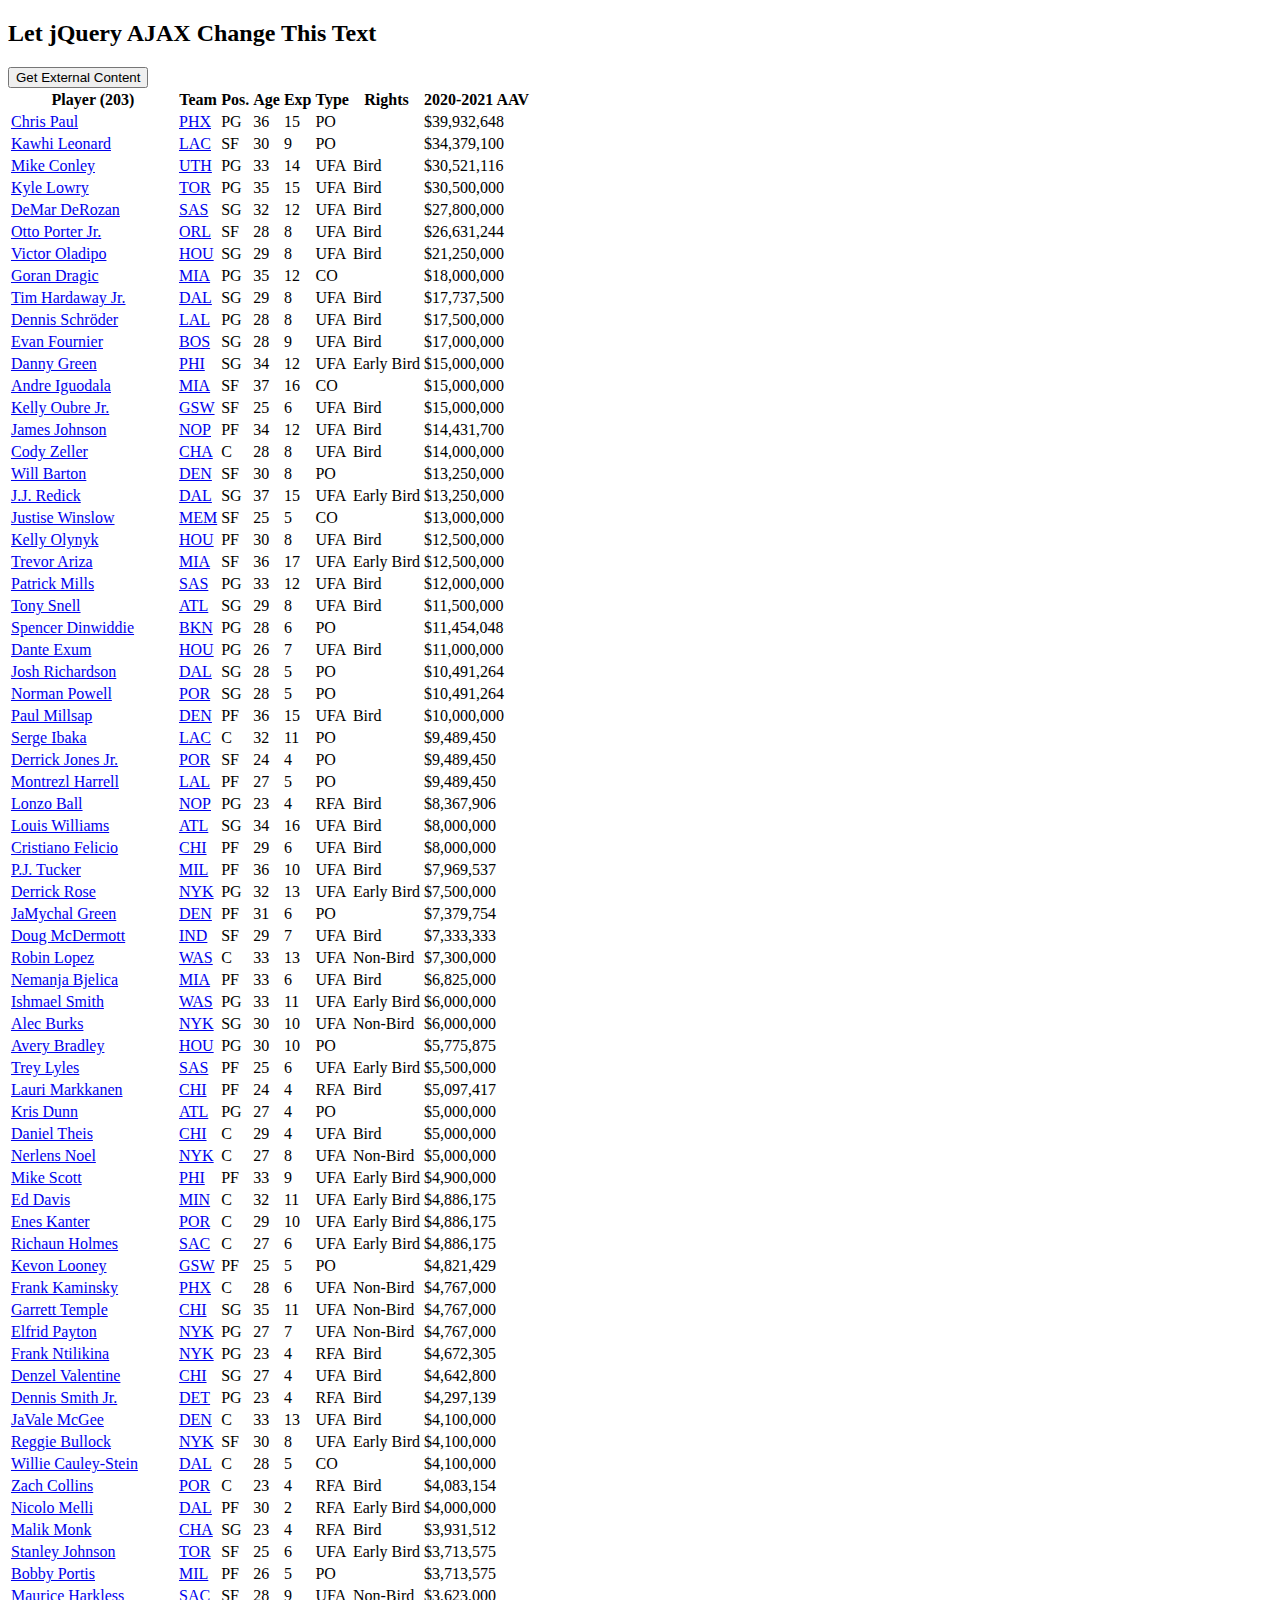
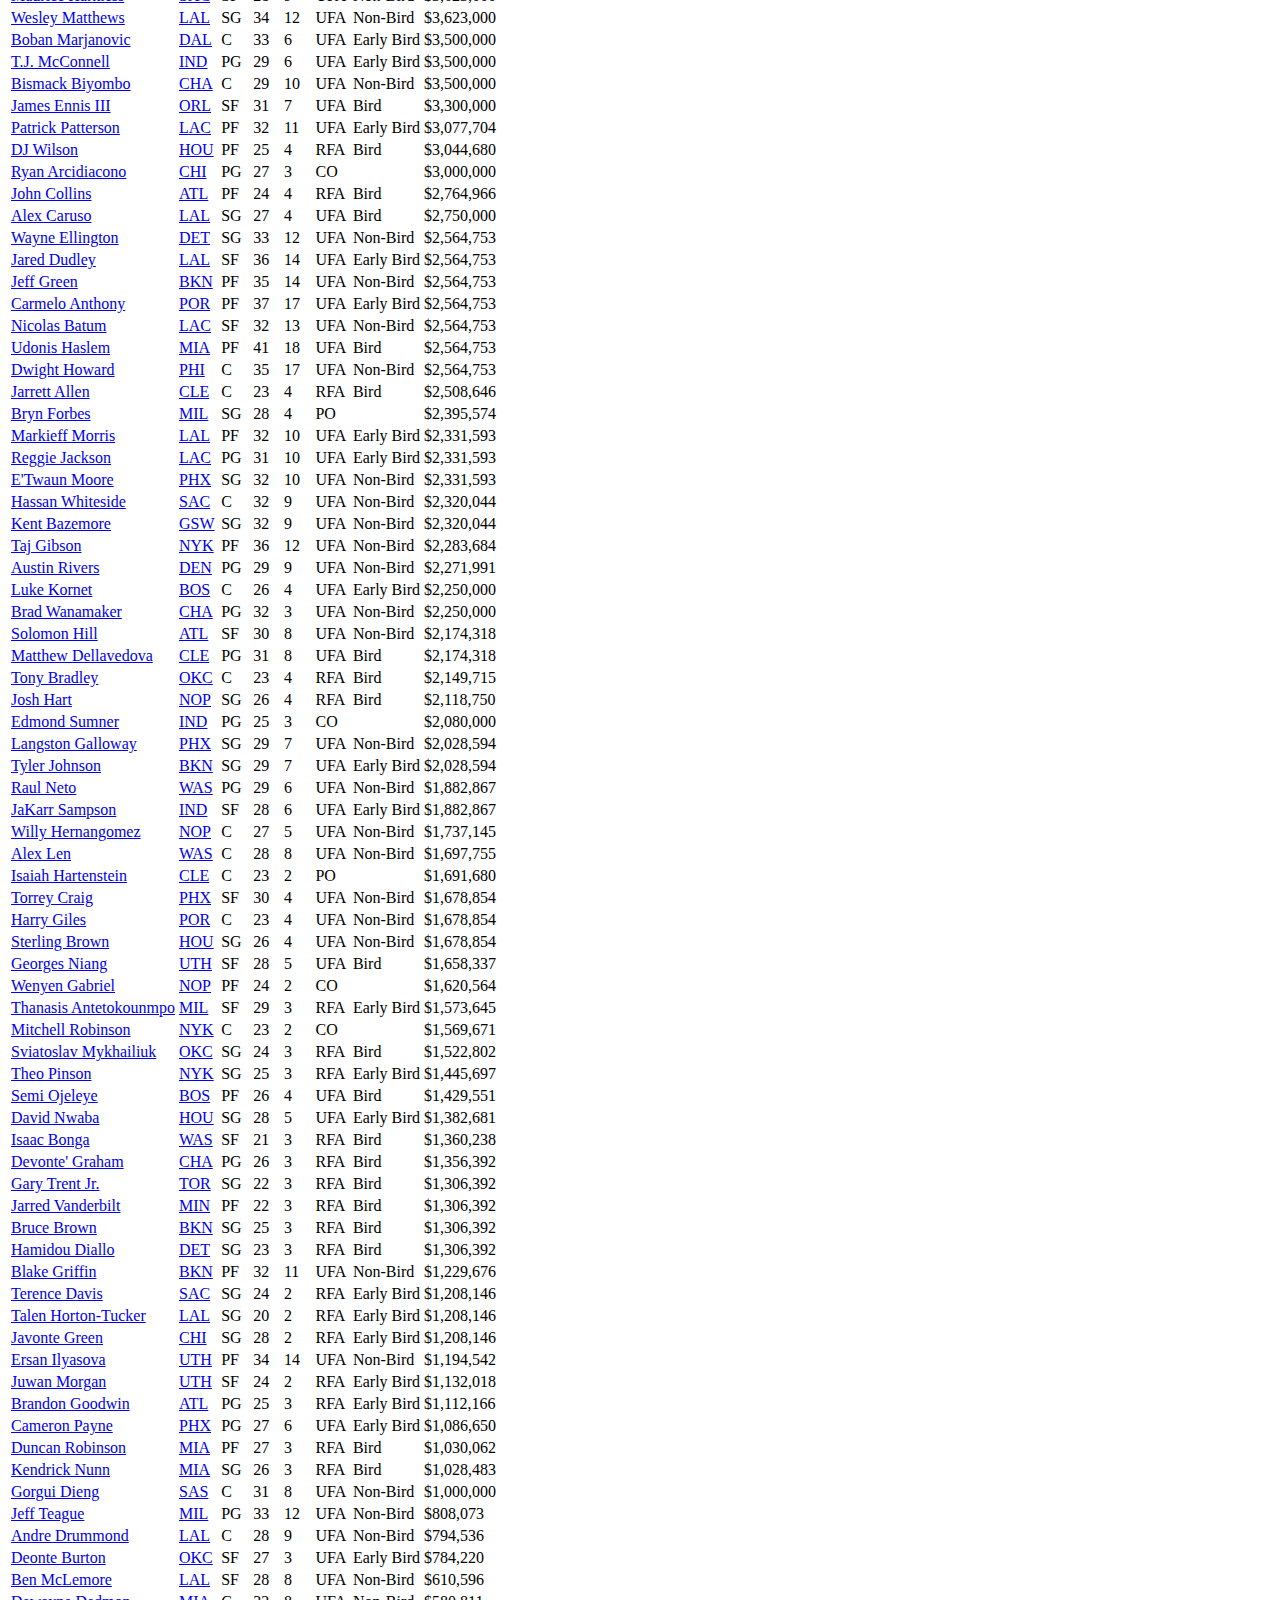
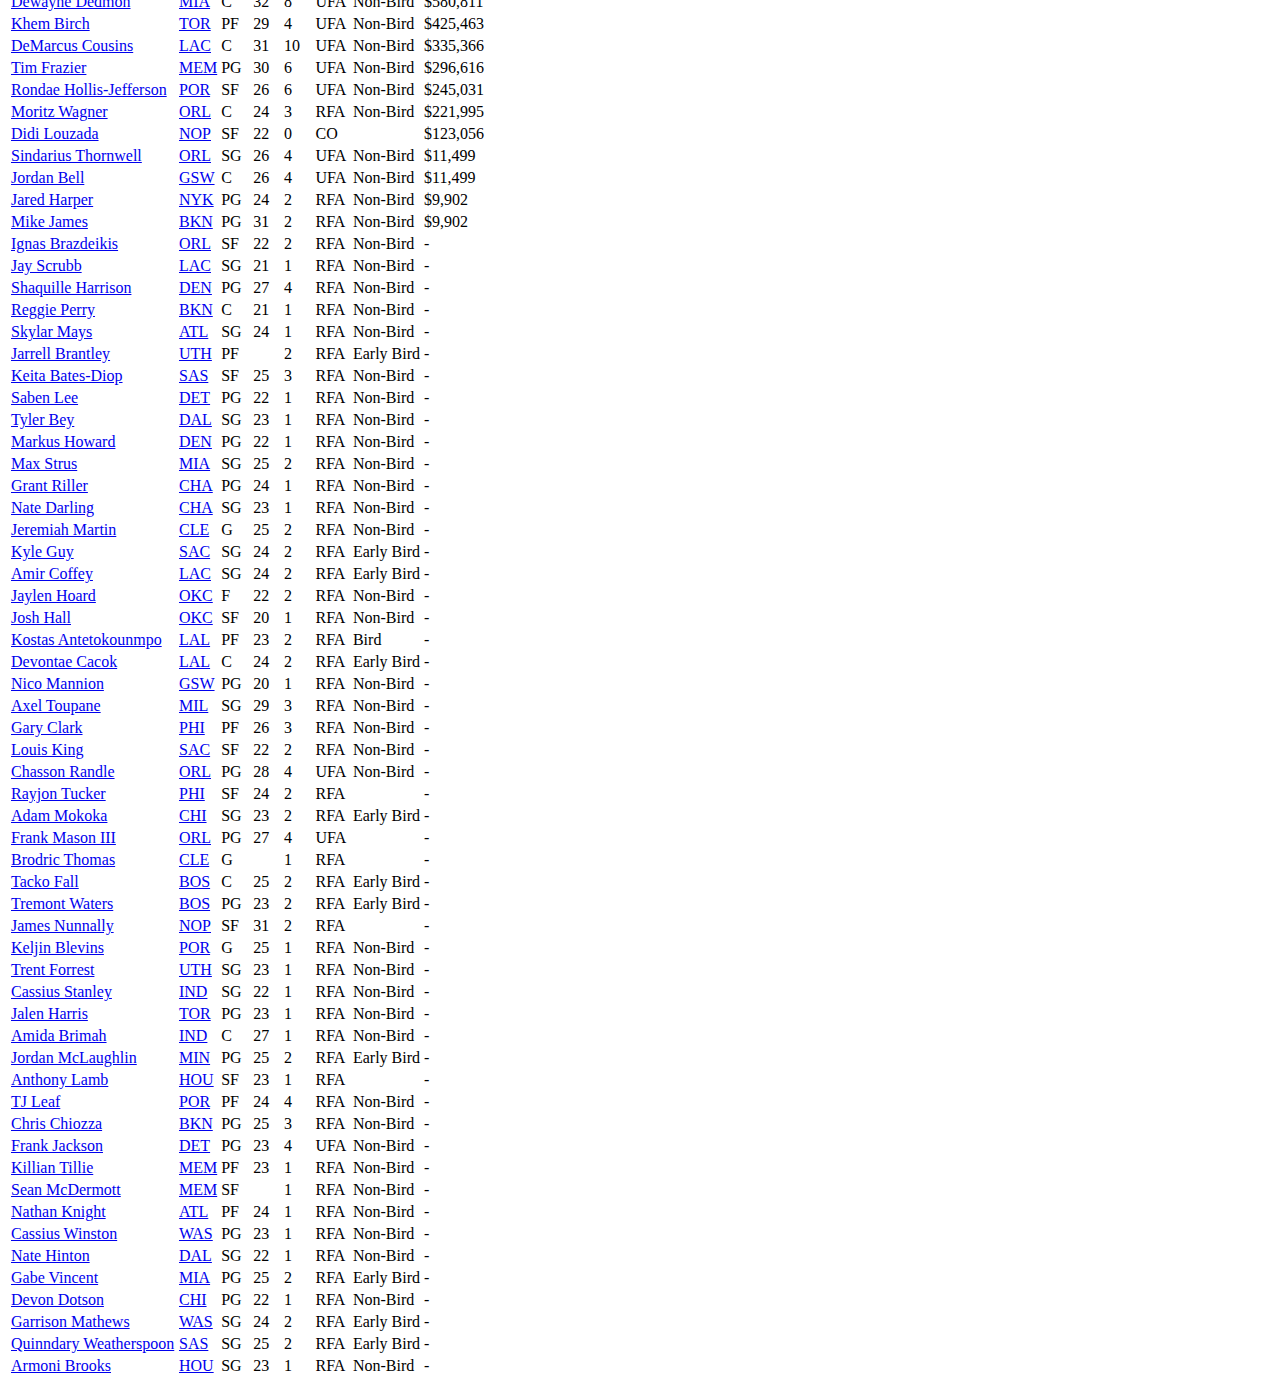
<file: getFa.html>
<!DOCTYPE html>
<html>
<head>
  <script src="https://ajax.googleapis.com/ajax/libs/jquery/3.5.1/jquery.min.js"></script>
  <script>
  $(document).ready(function(){
    var namesArr = [];
    var posArr = [];
    var teamArr =[];
    var ageArr = [];
    var heightArr = [];
    var typeArr = [];
    $("button").click(function(){
      console.log("test");
      $("tr a:nth-child(2)").each(function() {
        // console.log($( this ).text() );
        namesArr.push($( this ).text());
      });
      $("tr td:nth-child(3)").each(function() {
        posArr.push($( this ).text());
      });
      $("tr td:nth-child(2)").each(function() {
        teamArr.push($( this ).text());
      });
      $("tr td:nth-child(4)").each(function() {
        ageArr.push($( this ).text());
      });
      $("tr td:nth-child(6)").each(function() {

        typeArr.push($( this ).text());
      });
      $("tr td:nth-child(8)").each(function() {
        heightArr.push($( this ).text());
      });
      var playerObjects = [];
      for (let i = 0; i < namesArr.length; i++) {
        playerObjects[i] = {
          firstName: namesArr[i].substr(0,namesArr[i].indexOf(' ')),
          lastName: namesArr[i].substr(namesArr[i].indexOf(' ')+1),
          team: teamArr[i],
          pos: posArr[i],
          age: ageArr[i],
          type: typeArr[i],
          cYears: 0,
          cTotal: 0,
          img: "",
          ws: 0,
          interest: 100
        };
      }
      for (let i = 0; i < playerObjects.length; i++) {
        var label = playerObjects[i].firstName.replace(/\s+/g, '') + playerObjects[i].lastName.replace(/\s+/g, '');
        console.log("var " + label.replace(/[^A-Z0-9]/ig, "") + " = {\n" + "firstName: '" + playerObjects[i].firstName + "',\nlastName: '" + playerObjects[i].lastName + "',\nteam: '" + playerObjects[i].team + "',\npos: '" + playerObjects[i].pos + "',\nage: '" + playerObjects[i].age + "',\ntype: '" + playerObjects[i].type + "',\ncYears: 0,\ncTotal: 0,\nimg: '',\nws: 0,\ninterest: 100\n};");
      }
      var str = 'var broadFA = [ ';
      for (let i=0; i < playerObjects.length; i++) {
        var label =  playerObjects[i].firstName.replace(/\s+/g, '') + playerObjects[i].lastName.replace(/\s+/g, '');
        str += label.replace(/[^A-Z0-9]/ig, "") + ", ";
      }
      str += ']';
      console.log(str);
      // console.log(playerObjects);
    });
  });
</script>
</head>
<body>

  <div id="div1"><h2>Let jQuery AJAX Change This Text</h2></div>

  <button>Get External Content</button>

  <table class="datatable rtable tablesorter tablesorter-default tablesorter766b1a8df04bd" role="grid">
  								<thead>
  									<tr role="row" class="tablesorter-headerRow">
  										<th class="player tablesorter-header tablesorter-headerUnSorted" data-column="0" tabindex="0" scope="col" role="columnheader" aria-disabled="false" unselectable="on" aria-sort="none" aria-label="Player (203): No sort applied, activate to apply a descending sort" style="user-select: none;"><div class="tablesorter-header-inner">Player (203)</div></th>
  										<th class="center med tablesorter-header tablesorter-headerUnSorted" data-column="1" tabindex="0" scope="col" role="columnheader" aria-disabled="false" unselectable="on" aria-sort="none" aria-label="Team: No sort applied, activate to apply a descending sort" style="user-select: none;"><div class="tablesorter-header-inner">Team</div></th>										<th class="center small tablesorter-header tablesorter-headerUnSorted" data-column="2" tabindex="0" scope="col" role="columnheader" aria-disabled="false" unselectable="on" aria-sort="none" aria-label="Pos.: No sort applied, activate to apply a descending sort" style="user-select: none;"><div class="tablesorter-header-inner">Pos.</div></th>
  										<th class="center small xs-hide tablesorter-header tablesorter-headerUnSorted" data-column="3" tabindex="0" scope="col" role="columnheader" aria-disabled="false" unselectable="on" aria-sort="none" aria-label="Age: No sort applied, activate to apply a descending sort" style="user-select: none;"><div class="tablesorter-header-inner">Age</div></th>
  										<th class="center small xs-hide tablesorter-header tablesorter-headerUnSorted" data-column="4" tabindex="0" scope="col" role="columnheader" aria-disabled="false" unselectable="on" aria-sort="none" aria-label="Exp: No sort applied, activate to apply a descending sort" style="user-select: none;"><div class="tablesorter-header-inner">Exp</div></th>
  										<th class="center med tablesorter-header tablesorter-headerUnSorted" data-column="5" tabindex="0" scope="col" role="columnheader" aria-disabled="false" unselectable="on" aria-sort="none" aria-label="Type: No sort applied, activate to apply a descending sort" style="user-select: none;"><div class="tablesorter-header-inner">Type</div></th>
  										 <th class="center tablesorter-header tablesorter-headerUnSorted" data-column="6" tabindex="0" scope="col" role="columnheader" aria-disabled="false" unselectable="on" aria-sort="none" aria-label="Rights: No sort applied, activate to apply a descending sort" style="user-select: none;"><div class="tablesorter-header-inner">Rights</div></th>

  																														                                        																				<th class="center tablesorter-header tablesorter-headerUnSorted" data-column="7" tabindex="0" scope="col" role="columnheader" aria-disabled="false" unselectable="on" aria-sort="none" aria-label="2020-2021 AAV: No sort applied, activate to apply a descending sort" style="user-select: none;"><div class="tablesorter-header-inner">2020-2021 AAV</div></th>
  									</tr>
  								</thead>
  								<tbody aria-live="polite" aria-relevant="all">
  																		<tr role="row">
  										<td class=" player option-player"><span style="display:none">Paul</span>    <a href="https://www.spotrac.com/redirect/player/2609/">Chris Paul</a></td>
  										<td class="center option-player"><a href="https://www.spotrac.com/redirect/team/115/cap/">PHX</a></td>																				<td class=" center option-player">PG</td>
  										<td class="center xs-hide option-player">36</td>
  										<td class="center xs-hide option-player">15</td>
  										<td class="center option-player"><span class="info" title="" data-original-title="">PO</span></td>
  										<td class="center option-player"></td>

  																																								                                        																				<td class="center option-player">$39,932,648</td>


  									</tr>
  																		<tr role="row">
  										<td class=" player option-player"><span style="display:none">Leonard</span>    <a href="https://www.spotrac.com/redirect/player/8066/">Kawhi Leonard</a></td>
  										<td class="center option-player"><a href="https://www.spotrac.com/redirect/team/104/cap/">LAC</a></td>																				<td class=" center option-player">SF</td>
  										<td class="center xs-hide option-player">30</td>
  										<td class="center xs-hide option-player">9</td>
  										<td class="center option-player"><span class="info" title="" data-original-title="">PO</span></td>
  										<td class="center option-player"></td>

  																																								                                        																				<td class="center option-player">$34,379,100</td>


  									</tr>
  																		<tr role="row">
  										<td class=" player "><span style="display:none">Conley</span>    <a href="https://www.spotrac.com/redirect/player/2532/">Mike Conley</a></td>
  										<td class="center "><a href="https://www.spotrac.com/redirect/team/121/cap/">UTH</a></td>																				<td class=" center ">PG</td>
  										<td class="center xs-hide ">33</td>
  										<td class="center xs-hide ">14</td>
  										<td class="center "><span class="info" title="" data-original-title="Unrestricted Free Agent">UFA</span></td>
  										<td class="center ">Bird</td>

  																																								                                        																				<td class="center ">$30,521,116</td>


  									</tr>
  																		<tr role="row">
  										<td class=" player "><span style="display:none">Lowry</span>    <a href="https://www.spotrac.com/redirect/player/2536/">Kyle Lowry</a></td>
  										<td class="center "><a href="https://www.spotrac.com/redirect/team/120/cap/">TOR</a></td>																				<td class=" center ">PG</td>
  										<td class="center xs-hide ">35</td>
  										<td class="center xs-hide ">15</td>
  										<td class="center "><span class="info" title="" data-original-title="Unrestricted Free Agent">UFA</span></td>
  										<td class="center ">Bird</td>

  																																								                                        																				<td class="center ">$30,500,000</td>


  									</tr>
  																		<tr role="row">
  										<td class=" player "><span style="display:none">DeRozan</span>    <a href="https://www.spotrac.com/redirect/player/6327/">DeMar DeRozan</a></td>
  										<td class="center "><a href="https://www.spotrac.com/redirect/team/118/cap/">SAS</a></td>																				<td class=" center ">SG</td>
  										<td class="center xs-hide ">32</td>
  										<td class="center xs-hide ">12</td>
  										<td class="center "><span class="info" title="" data-original-title="Unrestricted Free Agent">UFA</span></td>
  										<td class="center ">Bird</td>

  																																								                                        																				<td class="center ">$27,800,000</td>


  									</tr>
  																		<tr role="row">
  										<td class=" player "><span style="display:none">Porter Jr.</span>    <a href="https://www.spotrac.com/redirect/player/13316/">Otto Porter Jr.</a></td>
  										<td class="center "><a href="https://www.spotrac.com/redirect/team/113/cap/">ORL</a></td>																				<td class=" center ">SF</td>
  										<td class="center xs-hide ">28</td>
  										<td class="center xs-hide ">8</td>
  										<td class="center "><span class="info" title="" data-original-title="Unrestricted Free Agent">UFA</span></td>
  										<td class="center ">Bird</td>

  																																								                                        																				<td class="center ">$26,631,244</td>


  									</tr>
  																		<tr role="row">
  										<td class=" player "><span style="display:none">Oladipo</span>    <a href="https://www.spotrac.com/redirect/player/13315/">Victor Oladipo</a></td>
  										<td class="center "><a href="https://www.spotrac.com/redirect/team/102/cap/">HOU</a></td>																				<td class=" center ">SG</td>
  										<td class="center xs-hide ">29</td>
  										<td class="center xs-hide ">8</td>
  										<td class="center "><span class="info" title="" data-original-title="Unrestricted Free Agent">UFA</span></td>
  										<td class="center ">Bird</td>

  																																								                                        																				<td class="center ">$21,250,000</td>


  									</tr>
  																		<tr role="row">
  										<td class=" player option-club"><span style="display:none">Dragic</span>    <a href="https://www.spotrac.com/redirect/player/6146/">Goran Dragic</a></td>
  										<td class="center option-club"><a href="https://www.spotrac.com/redirect/team/107/cap/">MIA</a></td>																				<td class=" center option-club">PG</td>
  										<td class="center xs-hide option-club">35</td>
  										<td class="center xs-hide option-club">12</td>
  										<td class="center option-club"><span class="info" title="" data-original-title="">CO</span></td>
  										<td class="center option-club"></td>

  																																								                                        																				<td class="center option-club">$18,000,000</td>


  									</tr>
  																		<tr role="row">
  										<td class=" player "><span style="display:none">Hardaway Jr.</span>    <a href="https://www.spotrac.com/redirect/player/13337/">Tim Hardaway Jr.</a></td>
  										<td class="center "><a href="https://www.spotrac.com/redirect/team/98/cap/">DAL</a></td>																				<td class=" center ">SG</td>
  										<td class="center xs-hide ">29</td>
  										<td class="center xs-hide ">8</td>
  										<td class="center "><span class="info" title="" data-original-title="Unrestricted Free Agent">UFA</span></td>
  										<td class="center ">Bird</td>

  																																								                                        																				<td class="center ">$17,737,500</td>


  									</tr>
  																		<tr role="row">
  										<td class=" player "><span style="display:none">Schröder</span>    <a href="https://www.spotrac.com/redirect/player/13330/">Dennis Schröder</a></td>
  										<td class="center "><a href="https://www.spotrac.com/redirect/team/105/cap/">LAL</a></td>																				<td class=" center ">PG</td>
  										<td class="center xs-hide ">28</td>
  										<td class="center xs-hide ">8</td>
  										<td class="center "><span class="info" title="" data-original-title="Unrestricted Free Agent">UFA</span></td>
  										<td class="center ">Bird</td>

  																																								                                        																				<td class="center ">$17,500,000</td>


  									</tr>
  																		<tr role="row">
  										<td class=" player "><span style="display:none">Fournier</span>    <a href="https://www.spotrac.com/redirect/player/10845/">Evan Fournier</a></td>
  										<td class="center "><a href="https://www.spotrac.com/redirect/team/95/cap/">BOS</a></td>																				<td class=" center ">SG</td>
  										<td class="center xs-hide ">28</td>
  										<td class="center xs-hide ">9</td>
  										<td class="center "><span class="info" title="" data-original-title="Unrestricted Free Agent">UFA</span></td>
  										<td class="center ">Bird</td>

  																																								                                        																				<td class="center ">$17,000,000</td>


  									</tr>
  																		<tr role="row">
  										<td class=" player "><span style="display:none">Green</span>    <a href="https://www.spotrac.com/redirect/player/6277/">Danny Green</a></td>
  										<td class="center "><a href="https://www.spotrac.com/redirect/team/114/cap/">PHI</a></td>																				<td class=" center ">SG</td>
  										<td class="center xs-hide ">34</td>
  										<td class="center xs-hide ">12</td>
  										<td class="center "><span class="info" title="" data-original-title="Unrestricted Free Agent">UFA</span></td>
  										<td class="center ">Early Bird</td>

  																																								                                        																				<td class="center ">$15,000,000</td>


  									</tr>
  																		<tr role="row">
  										<td class=" player option-club"><span style="display:none">Iguodala</span>    <a href="https://www.spotrac.com/redirect/player/2652/">Andre Iguodala</a></td>
  										<td class="center option-club"><a href="https://www.spotrac.com/redirect/team/107/cap/">MIA</a></td>																				<td class=" center option-club">SF</td>
  										<td class="center xs-hide option-club">37</td>
  										<td class="center xs-hide option-club">16</td>
  										<td class="center option-club"><span class="info" title="" data-original-title="">CO</span></td>
  										<td class="center option-club"></td>

  																																								                                        																				<td class="center option-club">$15,000,000</td>


  									</tr>
  																		<tr role="row">
  										<td class=" player "><span style="display:none">Oubre Jr.</span>    <a href="https://www.spotrac.com/redirect/player/17843/">Kelly Oubre Jr.</a></td>
  										<td class="center "><a href="https://www.spotrac.com/redirect/team/101/cap/">GSW</a></td>																				<td class=" center ">SF</td>
  										<td class="center xs-hide ">25</td>
  										<td class="center xs-hide ">6</td>
  										<td class="center "><span class="info" title="" data-original-title="Unrestricted Free Agent">UFA</span></td>
  										<td class="center ">Bird</td>

  																																								                                        																				<td class="center ">$15,000,000</td>


  									</tr>
  																		<tr role="row">
  										<td class=" player "><span style="display:none">Johnson</span>    <a href="https://www.spotrac.com/redirect/player/6279/">James Johnson</a></td>
  										<td class="center "><a href="https://www.spotrac.com/redirect/team/180/cap/">NOP</a></td>																				<td class=" center ">PF</td>
  										<td class="center xs-hide ">34</td>
  										<td class="center xs-hide ">12</td>
  										<td class="center "><span class="info" title="" data-original-title="Unrestricted Free Agent">UFA</span></td>
  										<td class="center ">Bird</td>

  																																								                                        																				<td class="center ">$14,431,700</td>


  									</tr>
  																		<tr role="row">
  										<td class=" player "><span style="display:none">Zeller</span>    <a href="https://www.spotrac.com/redirect/player/13317/">Cody Zeller</a></td>
  										<td class="center "><a href="https://www.spotrac.com/redirect/team/212/cap/">CHA</a></td>																				<td class=" center ">C</td>
  										<td class="center xs-hide ">28</td>
  										<td class="center xs-hide ">8</td>
  										<td class="center "><span class="info" title="" data-original-title="Unrestricted Free Agent">UFA</span></td>
  										<td class="center ">Bird</td>

  																																								                                        																				<td class="center ">$14,000,000</td>


  									</tr>
  																		<tr role="row">
  										<td class=" player option-player"><span style="display:none">Barton</span>    <a href="https://www.spotrac.com/redirect/player/10865/">Will Barton</a></td>
  										<td class="center option-player"><a href="https://www.spotrac.com/redirect/team/99/cap/">DEN</a></td>																				<td class=" center option-player">SF</td>
  										<td class="center xs-hide option-player">30</td>
  										<td class="center xs-hide option-player">8</td>
  										<td class="center option-player"><span class="info" title="" data-original-title="">PO</span></td>
  										<td class="center option-player"></td>

  																																								                                        																				<td class="center option-player">$13,250,000</td>


  									</tr>
  																		<tr role="row">
  										<td class=" player "><span style="display:none">Redick</span>    <a href="https://www.spotrac.com/redirect/player/2643/">J.J. Redick</a></td>
  										<td class="center "><a href="https://www.spotrac.com/redirect/team/98/cap/">DAL</a></td>																				<td class=" center ">SG</td>
  										<td class="center xs-hide ">37</td>
  										<td class="center xs-hide ">15</td>
  										<td class="center "><span class="info" title="" data-original-title="Unrestricted Free Agent">UFA</span></td>
  										<td class="center ">Early Bird</td>

  																																								                                        																				<td class="center ">$13,250,000</td>


  									</tr>
  																		<tr role="row">
  										<td class=" player option-club"><span style="display:none">Winslow</span>    <a href="https://www.spotrac.com/redirect/player/17838/">Justise Winslow</a></td>
  										<td class="center option-club"><a href="https://www.spotrac.com/redirect/team/106/cap/">MEM</a></td>																				<td class=" center option-club">SF</td>
  										<td class="center xs-hide option-club">25</td>
  										<td class="center xs-hide option-club">5</td>
  										<td class="center option-club"><span class="info" title="" data-original-title="">CO</span></td>
  										<td class="center option-club"></td>

  																																								                                        																				<td class="center option-club">$13,000,000</td>


  									</tr>
  																		<tr role="row">
  										<td class=" player "><span style="display:none">Olynyk</span>    <a href="https://www.spotrac.com/redirect/player/13326/">Kelly Olynyk</a></td>
  										<td class="center "><a href="https://www.spotrac.com/redirect/team/102/cap/">HOU</a></td>																				<td class=" center ">PF</td>
  										<td class="center xs-hide ">30</td>
  										<td class="center xs-hide ">8</td>
  										<td class="center "><span class="info" title="" data-original-title="Unrestricted Free Agent">UFA</span></td>
  										<td class="center ">Bird</td>

  																																								                                        																				<td class="center ">$12,500,000</td>


  									</tr>
  																		<tr role="row">
  										<td class=" player "><span style="display:none">Ariza</span>    <a href="https://www.spotrac.com/redirect/player/2513/">Trevor Ariza</a></td>
  										<td class="center "><a href="https://www.spotrac.com/redirect/team/107/cap/">MIA</a></td>																				<td class=" center ">SF</td>
  										<td class="center xs-hide ">36</td>
  										<td class="center xs-hide ">17</td>
  										<td class="center "><span class="info" title="" data-original-title="Unrestricted Free Agent">UFA</span></td>
  										<td class="center ">Early Bird</td>

  																																								                                        																				<td class="center ">$12,500,000</td>


  									</tr>
  																		<tr role="row">
  										<td class=" player "><span style="display:none">Mills</span>    <a href="https://www.spotrac.com/redirect/player/6322/">Patrick Mills</a></td>
  										<td class="center "><a href="https://www.spotrac.com/redirect/team/118/cap/">SAS</a></td>																				<td class=" center ">PG</td>
  										<td class="center xs-hide ">33</td>
  										<td class="center xs-hide ">12</td>
  										<td class="center "><span class="info" title="" data-original-title="Unrestricted Free Agent">UFA</span></td>
  										<td class="center ">Bird</td>

  																																								                                        																				<td class="center ">$12,000,000</td>


  									</tr>
  																		<tr role="row">
  										<td class=" player "><span style="display:none">Snell</span>    <a href="https://www.spotrac.com/redirect/player/13333/">Tony Snell</a></td>
  										<td class="center "><a href="https://www.spotrac.com/redirect/team/94/cap/">ATL</a></td>																				<td class=" center ">SG</td>
  										<td class="center xs-hide ">29</td>
  										<td class="center xs-hide ">8</td>
  										<td class="center "><span class="info" title="" data-original-title="Unrestricted Free Agent">UFA</span></td>
  										<td class="center ">Bird</td>

  																																								                                        																				<td class="center ">$11,500,000</td>


  									</tr>
  																		<tr role="row">
  										<td class=" player option-player"><span style="display:none">Dinwiddie</span>    <a href="https://www.spotrac.com/redirect/player/15390/">Spencer Dinwiddie</a></td>
  										<td class="center option-player"><a href="https://www.spotrac.com/redirect/team/158/cap/">BKN</a></td>																				<td class=" center option-player">PG</td>
  										<td class="center xs-hide option-player">28</td>
  										<td class="center xs-hide option-player">6</td>
  										<td class="center option-player"><span class="info" title="" data-original-title="">PO</span></td>
  										<td class="center option-player"></td>

  																																								                                        																				<td class="center option-player">$11,454,048</td>


  									</tr>
  																		<tr role="row">
  										<td class=" player "><span style="display:none">Exum</span>    <a href="https://www.spotrac.com/redirect/player/15357/">Dante Exum</a></td>
  										<td class="center "><a href="https://www.spotrac.com/redirect/team/102/cap/">HOU</a></td>																				<td class=" center ">PG</td>
  										<td class="center xs-hide ">26</td>
  										<td class="center xs-hide ">7</td>
  										<td class="center "><span class="info" title="" data-original-title="Unrestricted Free Agent">UFA</span></td>
  										<td class="center ">Bird</td>

  																																								                                        																				<td class="center ">$11,000,000</td>


  									</tr>
  																		<tr role="row">
  										<td class=" player option-player"><span style="display:none">Richardson</span>    <a href="https://www.spotrac.com/redirect/player/17868/">Josh Richardson</a></td>
  										<td class="center option-player"><a href="https://www.spotrac.com/redirect/team/98/cap/">DAL</a></td>																				<td class=" center option-player">SG</td>
  										<td class="center xs-hide option-player">28</td>
  										<td class="center xs-hide option-player">5</td>
  										<td class="center option-player"><span class="info" title="" data-original-title="">PO</span></td>
  										<td class="center option-player"></td>

  																																								                                        																				<td class="center option-player">$10,491,264</td>


  									</tr>
  																		<tr role="row">
  										<td class=" player option-player"><span style="display:none">Powell</span>    <a href="https://www.spotrac.com/redirect/player/17874/">Norman Powell</a></td>
  										<td class="center option-player"><a href="https://www.spotrac.com/redirect/team/116/cap/">POR</a></td>																				<td class=" center option-player">SG</td>
  										<td class="center xs-hide option-player">28</td>
  										<td class="center xs-hide option-player">5</td>
  										<td class="center option-player"><span class="info" title="" data-original-title="">PO</span></td>
  										<td class="center option-player"></td>

  																																								                                        																				<td class="center option-player">$10,491,264</td>


  									</tr>
  																		<tr role="row">
  										<td class=" player "><span style="display:none">Millsap</span>    <a href="https://www.spotrac.com/redirect/player/2754/">Paul Millsap</a></td>
  										<td class="center "><a href="https://www.spotrac.com/redirect/team/99/cap/">DEN</a></td>																				<td class=" center ">PF</td>
  										<td class="center xs-hide ">36</td>
  										<td class="center xs-hide ">15</td>
  										<td class="center "><span class="info" title="" data-original-title="Unrestricted Free Agent">UFA</span></td>
  										<td class="center ">Bird</td>

  																																								                                        																				<td class="center ">$10,000,000</td>


  									</tr>
  																		<tr role="row">
  										<td class=" player option-player"><span style="display:none">Ibaka</span>    <a href="https://www.spotrac.com/redirect/player/6313/">Serge Ibaka</a></td>
  										<td class="center option-player"><a href="https://www.spotrac.com/redirect/team/104/cap/">LAC</a></td>																				<td class=" center option-player">C</td>
  										<td class="center xs-hide option-player">32</td>
  										<td class="center xs-hide option-player">11</td>
  										<td class="center option-player"><span class="info" title="" data-original-title="">PO</span></td>
  										<td class="center option-player"></td>

  																																								                                        																				<td class="center option-player">$9,489,450</td>


  									</tr>
  																		<tr role="row">
  										<td class=" player option-player"><span style="display:none">Jones Jr.</span>    <a href="https://www.spotrac.com/redirect/player/21067/">Derrick Jones Jr.</a></td>
  										<td class="center option-player"><a href="https://www.spotrac.com/redirect/team/116/cap/">POR</a></td>																				<td class=" center option-player">SF</td>
  										<td class="center xs-hide option-player">24</td>
  										<td class="center xs-hide option-player">4</td>
  										<td class="center option-player"><span class="info" title="" data-original-title="">PO</span></td>
  										<td class="center option-player"></td>

  																																								                                        																				<td class="center option-player">$9,489,450</td>


  									</tr>
  																		<tr role="row">
  										<td class=" player option-player"><span style="display:none">Harrell</span>    <a href="https://www.spotrac.com/redirect/player/17860/">Montrezl Harrell</a></td>
  										<td class="center option-player"><a href="https://www.spotrac.com/redirect/team/105/cap/">LAL</a></td>																				<td class=" center option-player">PF</td>
  										<td class="center xs-hide option-player">27</td>
  										<td class="center xs-hide option-player">5</td>
  										<td class="center option-player"><span class="info" title="" data-original-title="">PO</span></td>
  										<td class="center option-player"></td>

  																																								                                        																				<td class="center option-player">$9,489,450</td>


  									</tr>
  																		<tr role="row">
  										<td class=" player "><span style="display:none">Ball</span>    <a href="https://www.spotrac.com/redirect/player/23597/">Lonzo Ball</a></td>
  										<td class="center "><a href="https://www.spotrac.com/redirect/team/180/cap/">NOP</a></td>																				<td class=" center ">PG</td>
  										<td class="center xs-hide ">23</td>
  										<td class="center xs-hide ">4</td>
  										<td class="center "><span class="info" title="" data-original-title="Restricted Free Agent">RFA</span></td>
  										<td class="center ">Bird</td>

  																																								                                        																				<td class="center ">$8,367,906</td>


  									</tr>
  																		<tr role="row">
  										<td class=" player "><span style="display:none">Williams</span>    <a href="https://www.spotrac.com/redirect/player/2657/">Louis Williams</a></td>
  										<td class="center "><a href="https://www.spotrac.com/redirect/team/94/cap/">ATL</a></td>																				<td class=" center ">SG</td>
  										<td class="center xs-hide ">34</td>
  										<td class="center xs-hide ">16</td>
  										<td class="center "><span class="info" title="" data-original-title="Unrestricted Free Agent">UFA</span></td>
  										<td class="center ">Bird</td>

  																																								                                        																				<td class="center ">$8,000,000</td>


  									</tr>
  																		<tr role="row">
  										<td class=" player "><span style="display:none">Felicio</span>    <a href="https://www.spotrac.com/redirect/player/17990/">Cristiano Felicio</a></td>
  										<td class="center "><a href="https://www.spotrac.com/redirect/team/64/cap/">CHI</a></td>																				<td class=" center ">PF</td>
  										<td class="center xs-hide ">29</td>
  										<td class="center xs-hide ">6</td>
  										<td class="center "><span class="info" title="" data-original-title="Unrestricted Free Agent">UFA</span></td>
  										<td class="center ">Bird</td>

  																																								                                        																				<td class="center ">$8,000,000</td>


  									</tr>
  																		<tr role="row">
  										<td class=" player "><span style="display:none">Tucker</span>    <a href="https://www.spotrac.com/redirect/player/11059/">P.J. Tucker</a></td>
  										<td class="center "><a href="https://www.spotrac.com/redirect/team/108/cap/">MIL</a></td>																				<td class=" center ">PF</td>
  										<td class="center xs-hide ">36</td>
  										<td class="center xs-hide ">10</td>
  										<td class="center "><span class="info" title="" data-original-title="Unrestricted Free Agent">UFA</span></td>
  										<td class="center ">Bird</td>

  																																								                                        																				<td class="center ">$7,969,537</td>


  									</tr>
  																		<tr role="row">
  										<td class=" player "><span style="display:none">Rose</span>    <a href="https://www.spotrac.com/redirect/player/6095/">Derrick Rose</a></td>
  										<td class="center "><a href="https://www.spotrac.com/redirect/team/112/cap/">NYK</a></td>																				<td class=" center ">PG</td>
  										<td class="center xs-hide ">32</td>
  										<td class="center xs-hide ">13</td>
  										<td class="center "><span class="info" title="" data-original-title="Unrestricted Free Agent">UFA</span></td>
  										<td class="center ">Early Bird</td>

  																																								                                        																				<td class="center ">$7,500,000</td>


  									</tr>
  																		<tr role="row">
  										<td class=" player option-player"><span style="display:none">Green</span>    <a href="https://www.spotrac.com/redirect/player/11666/">JaMychal Green</a></td>
  										<td class="center option-player"><a href="https://www.spotrac.com/redirect/team/99/cap/">DEN</a></td>																				<td class=" center option-player">PF</td>
  										<td class="center xs-hide option-player">31</td>
  										<td class="center xs-hide option-player">6</td>
  										<td class="center option-player"><span class="info" title="" data-original-title="">PO</span></td>
  										<td class="center option-player"></td>

  																																								                                        																				<td class="center option-player">$7,379,754</td>


  									</tr>
  																		<tr role="row">
  										<td class=" player "><span style="display:none">McDermott</span>    <a href="https://www.spotrac.com/redirect/player/15363/">Doug McDermott</a></td>
  										<td class="center "><a href="https://www.spotrac.com/redirect/team/103/cap/">IND</a></td>																				<td class=" center ">SF</td>
  										<td class="center xs-hide ">29</td>
  										<td class="center xs-hide ">7</td>
  										<td class="center "><span class="info" title="" data-original-title="Unrestricted Free Agent">UFA</span></td>
  										<td class="center ">Bird</td>

  																																								                                        																				<td class="center ">$7,333,333</td>


  									</tr>
  																		<tr role="row">
  										<td class=" player "><span style="display:none">Lopez</span>    <a href="https://www.spotrac.com/redirect/player/6147/">Robin Lopez</a></td>
  										<td class="center "><a href="https://www.spotrac.com/redirect/team/122/cap/">WAS</a></td>																				<td class=" center ">C</td>
  										<td class="center xs-hide ">33</td>
  										<td class="center xs-hide ">13</td>
  										<td class="center "><span class="info" title="" data-original-title="Unrestricted Free Agent">UFA</span></td>
  										<td class="center ">Non-Bird</td>

  																																								                                        																				<td class="center ">$7,300,000</td>


  									</tr>
  																		<tr role="row">
  										<td class=" player "><span style="display:none">Bjelica</span>    <a href="https://www.spotrac.com/redirect/player/6917/">Nemanja Bjelica</a></td>
  										<td class="center "><a href="https://www.spotrac.com/redirect/team/107/cap/">MIA</a></td>																				<td class=" center ">PF</td>
  										<td class="center xs-hide ">33</td>
  										<td class="center xs-hide ">6</td>
  										<td class="center "><span class="info" title="" data-original-title="Unrestricted Free Agent">UFA</span></td>
  										<td class="center ">Bird</td>

  																																								                                        																				<td class="center ">$6,825,000</td>


  									</tr>
  																		<tr role="row">
  										<td class=" player "><span style="display:none">Smith</span>    <a href="https://www.spotrac.com/redirect/player/7116/">Ishmael Smith</a></td>
  										<td class="center "><a href="https://www.spotrac.com/redirect/team/122/cap/">WAS</a></td>																				<td class=" center ">PG</td>
  										<td class="center xs-hide ">33</td>
  										<td class="center xs-hide ">11</td>
  										<td class="center "><span class="info" title="" data-original-title="Unrestricted Free Agent">UFA</span></td>
  										<td class="center ">Early Bird</td>

  																																								                                        																				<td class="center ">$6,000,000</td>


  									</tr>
  																		<tr role="row">
  										<td class=" player "><span style="display:none">Burks</span>    <a href="https://www.spotrac.com/redirect/player/8063/">Alec Burks</a></td>
  										<td class="center "><a href="https://www.spotrac.com/redirect/team/112/cap/">NYK</a></td>																				<td class=" center ">SG</td>
  										<td class="center xs-hide ">30</td>
  										<td class="center xs-hide ">10</td>
  										<td class="center "><span class="info" title="" data-original-title="Unrestricted Free Agent">UFA</span></td>
  										<td class="center ">Non-Bird</td>

  																																								                                        																				<td class="center ">$6,000,000</td>


  									</tr>
  																		<tr role="row">
  										<td class=" player option-player"><span style="display:none">Bradley</span>    <a href="https://www.spotrac.com/redirect/player/6901/">Avery Bradley</a></td>
  										<td class="center option-player"><a href="https://www.spotrac.com/redirect/team/102/cap/">HOU</a></td>																				<td class=" center option-player">PG</td>
  										<td class="center xs-hide option-player">30</td>
  										<td class="center xs-hide option-player">10</td>
  										<td class="center option-player"><span class="info" title="" data-original-title="">PO</span></td>
  										<td class="center option-player"></td>

  																																								                                        																				<td class="center option-player">$5,775,875</td>


  									</tr>
  																		<tr role="row">
  										<td class=" player "><span style="display:none">Lyles</span>    <a href="https://www.spotrac.com/redirect/player/17840/">Trey Lyles</a></td>
  										<td class="center "><a href="https://www.spotrac.com/redirect/team/118/cap/">SAS</a></td>																				<td class=" center ">PF</td>
  										<td class="center xs-hide ">25</td>
  										<td class="center xs-hide ">6</td>
  										<td class="center "><span class="info" title="" data-original-title="Unrestricted Free Agent">UFA</span></td>
  										<td class="center ">Early Bird</td>

  																																								                                        																				<td class="center ">$5,500,000</td>


  									</tr>
  																		<tr role="row">
  										<td class=" player "><span style="display:none">Markkanen</span>    <a href="https://www.spotrac.com/redirect/player/23602/">Lauri Markkanen</a></td>
  										<td class="center "><a href="https://www.spotrac.com/redirect/team/64/cap/">CHI</a></td>																				<td class=" center ">PF</td>
  										<td class="center xs-hide ">24</td>
  										<td class="center xs-hide ">4</td>
  										<td class="center "><span class="info" title="" data-original-title="Restricted Free Agent">RFA</span></td>
  										<td class="center ">Bird</td>

  																																								                                        																				<td class="center ">$5,097,417</td>


  									</tr>
  																		<tr role="row">
  										<td class=" player option-player"><span style="display:none">Dunn</span>    <a href="https://www.spotrac.com/redirect/player/20210/">Kris Dunn</a></td>
  										<td class="center option-player"><a href="https://www.spotrac.com/redirect/team/94/cap/">ATL</a></td>																				<td class=" center option-player">PG</td>
  										<td class="center xs-hide option-player">27</td>
  										<td class="center xs-hide option-player">4</td>
  										<td class="center option-player"><span class="info" title="" data-original-title="">PO</span></td>
  										<td class="center option-player"></td>

  																																								                                        																				<td class="center option-player">$5,000,000</td>


  									</tr>
  																		<tr role="row">
  										<td class=" player "><span style="display:none">Theis</span>    <a href="https://www.spotrac.com/redirect/player/23828/">Daniel Theis</a></td>
  										<td class="center "><a href="https://www.spotrac.com/redirect/team/64/cap/">CHI</a></td>																				<td class=" center ">C</td>
  										<td class="center xs-hide ">29</td>
  										<td class="center xs-hide ">4</td>
  										<td class="center "><span class="info" title="" data-original-title="Unrestricted Free Agent">UFA</span></td>
  										<td class="center ">Bird</td>

  																																								                                        																				<td class="center ">$5,000,000</td>


  									</tr>
  																		<tr role="row">
  										<td class=" player "><span style="display:none">Noel</span>    <a href="https://www.spotrac.com/redirect/player/13319/">Nerlens Noel</a></td>
  										<td class="center "><a href="https://www.spotrac.com/redirect/team/112/cap/">NYK</a></td>																				<td class=" center ">C</td>
  										<td class="center xs-hide ">27</td>
  										<td class="center xs-hide ">8</td>
  										<td class="center "><span class="info" title="" data-original-title="Unrestricted Free Agent">UFA</span></td>
  										<td class="center ">Non-Bird</td>

  																																								                                        																				<td class="center ">$5,000,000</td>


  									</tr>
  																		<tr role="row">
  										<td class=" player "><span style="display:none">Scott</span>    <a href="https://www.spotrac.com/redirect/player/10868/">Mike Scott</a></td>
  										<td class="center "><a href="https://www.spotrac.com/redirect/team/114/cap/">PHI</a></td>																				<td class=" center ">PF</td>
  										<td class="center xs-hide ">33</td>
  										<td class="center xs-hide ">9</td>
  										<td class="center "><span class="info" title="" data-original-title="Unrestricted Free Agent">UFA</span></td>
  										<td class="center ">Early Bird</td>

  																																								                                        																				<td class="center ">$4,900,000</td>


  									</tr>
  																		<tr role="row">
  										<td class=" player "><span style="display:none">Davis</span>    <a href="https://www.spotrac.com/redirect/player/6895/">Ed Davis</a></td>
  										<td class="center "><a href="https://www.spotrac.com/redirect/team/109/cap/">MIN</a></td>																				<td class=" center ">C</td>
  										<td class="center xs-hide ">32</td>
  										<td class="center xs-hide ">11</td>
  										<td class="center "><span class="info" title="" data-original-title="Unrestricted Free Agent">UFA</span></td>
  										<td class="center ">Early Bird</td>

  																																								                                        																				<td class="center ">$4,886,175</td>


  									</tr>
  																		<tr role="row">
  										<td class=" player "><span style="display:none">Kanter</span>    <a href="https://www.spotrac.com/redirect/player/8053/">Enes Kanter</a></td>
  										<td class="center "><a href="https://www.spotrac.com/redirect/team/116/cap/">POR</a></td>																				<td class=" center ">C</td>
  										<td class="center xs-hide ">29</td>
  										<td class="center xs-hide ">10</td>
  										<td class="center "><span class="info" title="" data-original-title="Unrestricted Free Agent">UFA</span></td>
  										<td class="center ">Early Bird</td>

  																																								                                        																				<td class="center ">$4,886,175</td>


  									</tr>
  																		<tr role="row">
  										<td class=" player "><span style="display:none">Holmes</span>    <a href="https://www.spotrac.com/redirect/player/17865/">Richaun Holmes</a></td>
  										<td class="center "><a href="https://www.spotrac.com/redirect/team/117/cap/">SAC</a></td>																				<td class=" center ">C</td>
  										<td class="center xs-hide ">27</td>
  										<td class="center xs-hide ">6</td>
  										<td class="center "><span class="info" title="" data-original-title="Unrestricted Free Agent">UFA</span></td>
  										<td class="center ">Early Bird</td>

  																																								                                        																				<td class="center ">$4,886,175</td>


  									</tr>
  																		<tr role="row">
  										<td class=" player option-player"><span style="display:none">Looney</span>    <a href="https://www.spotrac.com/redirect/player/17858/">Kevon Looney</a></td>
  										<td class="center option-player"><a href="https://www.spotrac.com/redirect/team/101/cap/">GSW</a></td>																				<td class=" center option-player">PF</td>
  										<td class="center xs-hide option-player">25</td>
  										<td class="center xs-hide option-player">5</td>
  										<td class="center option-player"><span class="info" title="" data-original-title="">PO</span></td>
  										<td class="center option-player"></td>

  																																								                                        																				<td class="center option-player">$4,821,429</td>


  									</tr>
  																		<tr role="row">
  										<td class=" player "><span style="display:none">Kaminsky</span>    <a href="https://www.spotrac.com/redirect/player/17837/">Frank Kaminsky</a></td>
  										<td class="center "><a href="https://www.spotrac.com/redirect/team/115/cap/">PHX</a></td>																				<td class=" center ">C</td>
  										<td class="center xs-hide ">28</td>
  										<td class="center xs-hide ">6</td>
  										<td class="center "><span class="info" title="" data-original-title="Unrestricted Free Agent">UFA</span></td>
  										<td class="center ">Non-Bird</td>

  																																								                                        																				<td class="center ">$4,767,000</td>


  									</tr>
  																		<tr role="row">
  										<td class=" player "><span style="display:none">Temple</span>    <a href="https://www.spotrac.com/redirect/player/6492/">Garrett Temple</a></td>
  										<td class="center "><a href="https://www.spotrac.com/redirect/team/64/cap/">CHI</a></td>																				<td class=" center ">SG</td>
  										<td class="center xs-hide ">35</td>
  										<td class="center xs-hide ">11</td>
  										<td class="center "><span class="info" title="" data-original-title="Unrestricted Free Agent">UFA</span></td>
  										<td class="center ">Non-Bird</td>

  																																								                                        																				<td class="center ">$4,767,000</td>


  									</tr>
  																		<tr role="row">
  										<td class=" player "><span style="display:none">Payton</span>    <a href="https://www.spotrac.com/redirect/player/15362/">Elfrid Payton</a></td>
  										<td class="center "><a href="https://www.spotrac.com/redirect/team/112/cap/">NYK</a></td>																				<td class=" center ">PG</td>
  										<td class="center xs-hide ">27</td>
  										<td class="center xs-hide ">7</td>
  										<td class="center "><span class="info" title="" data-original-title="Unrestricted Free Agent">UFA</span></td>
  										<td class="center ">Non-Bird</td>

  																																								                                        																				<td class="center ">$4,767,000</td>


  									</tr>
  																		<tr role="row">
  										<td class=" player "><span style="display:none">Ntilikina</span>    <a href="https://www.spotrac.com/redirect/player/23603/">Frank Ntilikina</a></td>
  										<td class="center "><a href="https://www.spotrac.com/redirect/team/112/cap/">NYK</a></td>																				<td class=" center ">PG</td>
  										<td class="center xs-hide ">23</td>
  										<td class="center xs-hide ">4</td>
  										<td class="center "><span class="info" title="" data-original-title="Restricted Free Agent">RFA</span></td>
  										<td class="center ">Bird</td>

  																																								                                        																				<td class="center ">$4,672,305</td>


  									</tr>
  																		<tr role="row">
  										<td class=" player "><span style="display:none">Valentine</span>    <a href="https://www.spotrac.com/redirect/player/20219/">Denzel Valentine</a></td>
  										<td class="center "><a href="https://www.spotrac.com/redirect/team/64/cap/">CHI</a></td>																				<td class=" center ">SG</td>
  										<td class="center xs-hide ">27</td>
  										<td class="center xs-hide ">4</td>
  										<td class="center "><span class="info" title="" data-original-title="Unrestricted Free Agent">UFA</span></td>
  										<td class="center ">Bird</td>

  																																								                                        																				<td class="center ">$4,642,800</td>


  									</tr>
  																		<tr role="row">
  										<td class=" player "><span style="display:none">Smith Jr.</span>    <a href="https://www.spotrac.com/redirect/player/23604/">Dennis Smith Jr.</a></td>
  										<td class="center "><a href="https://www.spotrac.com/redirect/team/100/cap/">DET</a></td>																				<td class=" center ">PG</td>
  										<td class="center xs-hide ">23</td>
  										<td class="center xs-hide ">4</td>
  										<td class="center "><span class="info" title="" data-original-title="Restricted Free Agent">RFA</span></td>
  										<td class="center ">Bird</td>

  																																								                                        																				<td class="center ">$4,297,139</td>


  									</tr>
  																		<tr role="row">
  										<td class=" player "><span style="display:none">McGee</span>    <a href="https://www.spotrac.com/redirect/player/6159/">JaVale McGee</a></td>
  										<td class="center "><a href="https://www.spotrac.com/redirect/team/99/cap/">DEN</a></td>																				<td class=" center ">C</td>
  										<td class="center xs-hide ">33</td>
  										<td class="center xs-hide ">13</td>
  										<td class="center "><span class="info" title="" data-original-title="Unrestricted Free Agent">UFA</span></td>
  										<td class="center ">Bird</td>

  																																								                                        																				<td class="center ">$4,100,000</td>


  									</tr>
  																		<tr role="row">
  										<td class=" player "><span style="display:none">Bullock</span>    <a href="https://www.spotrac.com/redirect/player/13338/">Reggie Bullock</a></td>
  										<td class="center "><a href="https://www.spotrac.com/redirect/team/112/cap/">NYK</a></td>																				<td class=" center ">SF</td>
  										<td class="center xs-hide ">30</td>
  										<td class="center xs-hide ">8</td>
  										<td class="center "><span class="info" title="" data-original-title="Unrestricted Free Agent">UFA</span></td>
  										<td class="center ">Early Bird</td>

  																																								                                        																				<td class="center ">$4,100,000</td>


  									</tr>
  																		<tr role="row">
  										<td class=" player option-club"><span style="display:none">Cauley-Stein</span>    <a href="https://www.spotrac.com/redirect/player/17834/">Willie Cauley-Stein</a></td>
  										<td class="center option-club"><a href="https://www.spotrac.com/redirect/team/98/cap/">DAL</a></td>																				<td class=" center option-club">C</td>
  										<td class="center xs-hide option-club">28</td>
  										<td class="center xs-hide option-club">5</td>
  										<td class="center option-club"><span class="info" title="" data-original-title="">CO</span></td>
  										<td class="center option-club"></td>

  																																								                                        																				<td class="center option-club">$4,100,000</td>


  									</tr>
  																		<tr role="row">
  										<td class=" player "><span style="display:none">Collins</span>    <a href="https://www.spotrac.com/redirect/player/23605/">Zach Collins</a></td>
  										<td class="center "><a href="https://www.spotrac.com/redirect/team/116/cap/">POR</a></td>																				<td class=" center ">C</td>
  										<td class="center xs-hide ">23</td>
  										<td class="center xs-hide ">4</td>
  										<td class="center "><span class="info" title="" data-original-title="Restricted Free Agent">RFA</span></td>
  										<td class="center ">Bird</td>

  																																								                                        																				<td class="center ">$4,083,154</td>


  									</tr>
  																		<tr role="row">
  										<td class=" player "><span style="display:none">Melli</span>    <a href="https://www.spotrac.com/redirect/player/31886/">Nicolo Melli</a></td>
  										<td class="center "><a href="https://www.spotrac.com/redirect/team/98/cap/">DAL</a></td>																				<td class=" center ">PF</td>
  										<td class="center xs-hide ">30</td>
  										<td class="center xs-hide ">2</td>
  										<td class="center "><span class="info" title="" data-original-title="Restricted Free Agent">RFA</span></td>
  										<td class="center ">Early Bird</td>

  																																								                                        																				<td class="center ">$4,000,000</td>


  									</tr>
  																		<tr role="row">
  										<td class=" player "><span style="display:none">Monk</span>    <a href="https://www.spotrac.com/redirect/player/23606/">Malik Monk</a></td>
  										<td class="center "><a href="https://www.spotrac.com/redirect/team/212/cap/">CHA</a></td>																				<td class=" center ">SG</td>
  										<td class="center xs-hide ">23</td>
  										<td class="center xs-hide ">4</td>
  										<td class="center "><span class="info" title="" data-original-title="Restricted Free Agent">RFA</span></td>
  										<td class="center ">Bird</td>

  																																								                                        																				<td class="center ">$3,931,512</td>


  									</tr>
  																		<tr role="row">
  										<td class=" player "><span style="display:none">Johnson</span>    <a href="https://www.spotrac.com/redirect/player/17836/">Stanley Johnson</a></td>
  										<td class="center "><a href="https://www.spotrac.com/redirect/team/120/cap/">TOR</a></td>																				<td class=" center ">SF</td>
  										<td class="center xs-hide ">25</td>
  										<td class="center xs-hide ">6</td>
  										<td class="center "><span class="info" title="" data-original-title="Unrestricted Free Agent">UFA</span></td>
  										<td class="center ">Early Bird</td>

  																																								                                        																				<td class="center ">$3,713,575</td>


  									</tr>
  																		<tr role="row">
  										<td class=" player option-player"><span style="display:none">Portis</span>    <a href="https://www.spotrac.com/redirect/player/17850/">Bobby Portis</a></td>
  										<td class="center option-player"><a href="https://www.spotrac.com/redirect/team/108/cap/">MIL</a></td>																				<td class=" center option-player">PF</td>
  										<td class="center xs-hide option-player">26</td>
  										<td class="center xs-hide option-player">5</td>
  										<td class="center option-player"><span class="info" title="" data-original-title="">PO</span></td>
  										<td class="center option-player"></td>

  																																								                                        																				<td class="center option-player">$3,713,575</td>


  									</tr>
  																		<tr role="row">
  										<td class=" player "><span style="display:none">Harkless</span>    <a href="https://www.spotrac.com/redirect/player/10823/">Maurice Harkless</a></td>
  										<td class="center "><a href="https://www.spotrac.com/redirect/team/117/cap/">SAC</a></td>																				<td class=" center ">SF</td>
  										<td class="center xs-hide ">28</td>
  										<td class="center xs-hide ">9</td>
  										<td class="center "><span class="info" title="" data-original-title="Unrestricted Free Agent">UFA</span></td>
  										<td class="center ">Non-Bird</td>

  																																								                                        																				<td class="center ">$3,623,000</td>


  									</tr>
  																		<tr role="row">
  										<td class=" player "><span style="display:none">Matthews</span>    <a href="https://www.spotrac.com/redirect/player/6489/">Wesley Matthews</a></td>
  										<td class="center "><a href="https://www.spotrac.com/redirect/team/105/cap/">LAL</a></td>																				<td class=" center ">SG</td>
  										<td class="center xs-hide ">34</td>
  										<td class="center xs-hide ">12</td>
  										<td class="center "><span class="info" title="" data-original-title="Unrestricted Free Agent">UFA</span></td>
  										<td class="center ">Non-Bird</td>

  																																								                                        																				<td class="center ">$3,623,000</td>


  									</tr>
  																		<tr role="row">
  										<td class=" player "><span style="display:none">Marjanovic</span>    <a href="https://www.spotrac.com/redirect/player/17984/">Boban Marjanovic</a></td>
  										<td class="center "><a href="https://www.spotrac.com/redirect/team/98/cap/">DAL</a></td>																				<td class=" center ">C</td>
  										<td class="center xs-hide ">33</td>
  										<td class="center xs-hide ">6</td>
  										<td class="center "><span class="info" title="" data-original-title="Unrestricted Free Agent">UFA</span></td>
  										<td class="center ">Early Bird</td>

  																																								                                        																				<td class="center ">$3,500,000</td>


  									</tr>
  																		<tr role="row">
  										<td class=" player "><span style="display:none">McConnell</span>    <a href="https://www.spotrac.com/redirect/player/18252/">T.J. McConnell</a></td>
  										<td class="center "><a href="https://www.spotrac.com/redirect/team/103/cap/">IND</a></td>																				<td class=" center ">PG</td>
  										<td class="center xs-hide ">29</td>
  										<td class="center xs-hide ">6</td>
  										<td class="center "><span class="info" title="" data-original-title="Unrestricted Free Agent">UFA</span></td>
  										<td class="center ">Early Bird</td>

  																																								                                        																				<td class="center ">$3,500,000</td>


  									</tr>
  																		<tr role="row">
  										<td class=" player "><span style="display:none">Biyombo</span>    <a href="https://www.spotrac.com/redirect/player/8057/">Bismack Biyombo</a></td>
  										<td class="center "><a href="https://www.spotrac.com/redirect/team/212/cap/">CHA</a></td>																				<td class=" center ">C</td>
  										<td class="center xs-hide ">29</td>
  										<td class="center xs-hide ">10</td>
  										<td class="center "><span class="info" title="" data-original-title="Unrestricted Free Agent">UFA</span></td>
  										<td class="center ">Non-Bird</td>

  																																								                                        																				<td class="center ">$3,500,000</td>


  									</tr>
  																		<tr role="row">
  										<td class=" player "><span style="display:none">Ennis III</span>    <a href="https://www.spotrac.com/redirect/player/13363/">James Ennis III</a></td>
  										<td class="center "><a href="https://www.spotrac.com/redirect/team/113/cap/">ORL</a></td>																				<td class=" center ">SF</td>
  										<td class="center xs-hide ">31</td>
  										<td class="center xs-hide ">7</td>
  										<td class="center "><span class="info" title="" data-original-title="Unrestricted Free Agent">UFA</span></td>
  										<td class="center ">Bird</td>

  																																								                                        																				<td class="center ">$3,300,000</td>


  									</tr>
  																		<tr role="row">
  										<td class=" player "><span style="display:none">Patterson</span>    <a href="https://www.spotrac.com/redirect/player/6896/">Patrick Patterson</a></td>
  										<td class="center "><a href="https://www.spotrac.com/redirect/team/104/cap/">LAC</a></td>																				<td class=" center ">PF</td>
  										<td class="center xs-hide ">32</td>
  										<td class="center xs-hide ">11</td>
  										<td class="center "><span class="info" title="" data-original-title="Unrestricted Free Agent">UFA</span></td>
  										<td class="center ">Early Bird</td>

  																																								                                        																				<td class="center ">$3,077,704</td>


  									</tr>
  																		<tr role="row">
  										<td class=" player "><span style="display:none">Wilson</span>    <a href="https://www.spotrac.com/redirect/player/23612/">DJ Wilson</a></td>
  										<td class="center "><a href="https://www.spotrac.com/redirect/team/102/cap/">HOU</a></td>																				<td class=" center ">PF</td>
  										<td class="center xs-hide ">25</td>
  										<td class="center xs-hide ">4</td>
  										<td class="center "><span class="info" title="" data-original-title="Restricted Free Agent">RFA</span></td>
  										<td class="center ">Bird</td>

  																																								                                        																				<td class="center ">$3,044,680</td>


  									</tr>
  																		<tr role="row">
  										<td class=" player option-club"><span style="display:none">Arcidiacono</span>    <a href="https://www.spotrac.com/redirect/player/20275/">Ryan Arcidiacono</a></td>
  										<td class="center option-club"><a href="https://www.spotrac.com/redirect/team/64/cap/">CHI</a></td>																				<td class=" center option-club">PG</td>
  										<td class="center xs-hide option-club">27</td>
  										<td class="center xs-hide option-club">3</td>
  										<td class="center option-club"><span class="info" title="" data-original-title="">CO</span></td>
  										<td class="center option-club"></td>

  																																								                                        																				<td class="center option-club">$3,000,000</td>


  									</tr>
  																		<tr role="row">
  										<td class=" player "><span style="display:none">Collins</span>    <a href="https://www.spotrac.com/redirect/player/23614/">John Collins</a></td>
  										<td class="center "><a href="https://www.spotrac.com/redirect/team/94/cap/">ATL</a></td>																				<td class=" center ">PF</td>
  										<td class="center xs-hide ">24</td>
  										<td class="center xs-hide ">4</td>
  										<td class="center "><span class="info" title="" data-original-title="Restricted Free Agent">RFA</span></td>
  										<td class="center ">Bird</td>

  																																								                                        																				<td class="center ">$2,764,966</td>


  									</tr>
  																		<tr role="row">
  										<td class=" player "><span style="display:none">Caruso</span>    <a href="https://www.spotrac.com/redirect/player/21076/">Alex Caruso</a></td>
  										<td class="center "><a href="https://www.spotrac.com/redirect/team/105/cap/">LAL</a></td>																				<td class=" center ">SG</td>
  										<td class="center xs-hide ">27</td>
  										<td class="center xs-hide ">4</td>
  										<td class="center "><span class="info" title="" data-original-title="Unrestricted Free Agent">UFA</span></td>
  										<td class="center ">Bird</td>

  																																								                                        																				<td class="center ">$2,750,000</td>


  									</tr>
  																		<tr role="row">
  										<td class=" player "><span style="display:none">Ellington</span>    <a href="https://www.spotrac.com/redirect/player/6302/">Wayne Ellington</a></td>
  										<td class="center "><a href="https://www.spotrac.com/redirect/team/100/cap/">DET</a></td>																				<td class=" center ">SG</td>
  										<td class="center xs-hide ">33</td>
  										<td class="center xs-hide ">12</td>
  										<td class="center "><span class="info" title="" data-original-title="Unrestricted Free Agent">UFA</span></td>
  										<td class="center ">Non-Bird</td>

  																																								                                        																				<td class="center ">$2,564,753</td>


  									</tr>
  																		<tr role="row">
  										<td class=" player "><span style="display:none">Dudley</span>    <a href="https://www.spotrac.com/redirect/player/2228/">Jared Dudley</a></td>
  										<td class="center "><a href="https://www.spotrac.com/redirect/team/105/cap/">LAL</a></td>																				<td class=" center ">SF</td>
  										<td class="center xs-hide ">36</td>
  										<td class="center xs-hide ">14</td>
  										<td class="center "><span class="info" title="" data-original-title="Unrestricted Free Agent">UFA</span></td>
  										<td class="center ">Early Bird</td>

  																																								                                        																				<td class="center ">$2,564,753</td>


  									</tr>
  																		<tr role="row">
  										<td class=" player "><span style="display:none">Green</span>    <a href="https://www.spotrac.com/redirect/player/2720/">Jeff Green</a></td>
  										<td class="center "><a href="https://www.spotrac.com/redirect/team/158/cap/">BKN</a></td>																				<td class=" center ">PF</td>
  										<td class="center xs-hide ">35</td>
  										<td class="center xs-hide ">14</td>
  										<td class="center "><span class="info" title="" data-original-title="Unrestricted Free Agent">UFA</span></td>
  										<td class="center ">Non-Bird</td>

  																																								                                        																				<td class="center ">$2,564,753</td>


  									</tr>
  																		<tr role="row">
  										<td class=" player "><span style="display:none">Anthony</span>    <a href="https://www.spotrac.com/redirect/player/2283/">Carmelo Anthony</a></td>
  										<td class="center "><a href="https://www.spotrac.com/redirect/team/116/cap/">POR</a></td>																				<td class=" center ">PF</td>
  										<td class="center xs-hide ">37</td>
  										<td class="center xs-hide ">17</td>
  										<td class="center "><span class="info" title="" data-original-title="Unrestricted Free Agent">UFA</span></td>
  										<td class="center ">Early Bird</td>

  																																								                                        																				<td class="center ">$2,564,753</td>


  									</tr>
  																		<tr role="row">
  										<td class=" player "><span style="display:none">Batum</span>    <a href="https://www.spotrac.com/redirect/player/6149/">Nicolas Batum</a></td>
  										<td class="center "><a href="https://www.spotrac.com/redirect/team/104/cap/">LAC</a></td>																				<td class=" center ">SF</td>
  										<td class="center xs-hide ">32</td>
  										<td class="center xs-hide ">13</td>
  										<td class="center "><span class="info" title="" data-original-title="Unrestricted Free Agent">UFA</span></td>
  										<td class="center ">Non-Bird</td>

  																																								                                        																				<td class="center ">$2,564,753</td>


  									</tr>
  																		<tr role="row">
  										<td class=" player "><span style="display:none">Haslem</span>    <a href="https://www.spotrac.com/redirect/player/2549/">Udonis Haslem</a></td>
  										<td class="center "><a href="https://www.spotrac.com/redirect/team/107/cap/">MIA</a></td>																				<td class=" center ">PF</td>
  										<td class="center xs-hide ">41</td>
  										<td class="center xs-hide ">18</td>
  										<td class="center "><span class="info" title="" data-original-title="Unrestricted Free Agent">UFA</span></td>
  										<td class="center ">Bird</td>

  																																								                                        																				<td class="center ">$2,564,753</td>


  									</tr>
  																		<tr role="row">
  										<td class=" player "><span style="display:none">Howard</span>    <a href="https://www.spotrac.com/redirect/player/2640/">Dwight Howard</a></td>
  										<td class="center "><a href="https://www.spotrac.com/redirect/team/114/cap/">PHI</a></td>																				<td class=" center ">C</td>
  										<td class="center xs-hide ">35</td>
  										<td class="center xs-hide ">17</td>
  										<td class="center "><span class="info" title="" data-original-title="Unrestricted Free Agent">UFA</span></td>
  										<td class="center ">Non-Bird</td>

  																																								                                        																				<td class="center ">$2,564,753</td>


  									</tr>
  																		<tr role="row">
  										<td class=" player "><span style="display:none">Allen</span>    <a href="https://www.spotrac.com/redirect/player/23617/">Jarrett Allen</a></td>
  										<td class="center "><a href="https://www.spotrac.com/redirect/team/97/cap/">CLE</a></td>																				<td class=" center ">C</td>
  										<td class="center xs-hide ">23</td>
  										<td class="center xs-hide ">4</td>
  										<td class="center "><span class="info" title="" data-original-title="Restricted Free Agent">RFA</span></td>
  										<td class="center ">Bird</td>

  																																								                                        																				<td class="center ">$2,508,646</td>


  									</tr>
  																		<tr role="row">
  										<td class=" player option-player"><span style="display:none">Forbes</span>    <a href="https://www.spotrac.com/redirect/player/20796/">Bryn Forbes</a></td>
  										<td class="center option-player"><a href="https://www.spotrac.com/redirect/team/108/cap/">MIL</a></td>																				<td class=" center option-player">SG</td>
  										<td class="center xs-hide option-player">28</td>
  										<td class="center xs-hide option-player">4</td>
  										<td class="center option-player"><span class="info" title="" data-original-title="">PO</span></td>
  										<td class="center option-player"></td>

  																																								                                        																				<td class="center option-player">$2,395,574</td>


  									</tr>
  																		<tr role="row">
  										<td class=" player "><span style="display:none">Morris</span>    <a href="https://www.spotrac.com/redirect/player/8064/">Markieff Morris</a></td>
  										<td class="center "><a href="https://www.spotrac.com/redirect/team/105/cap/">LAL</a></td>																				<td class=" center ">PF</td>
  										<td class="center xs-hide ">32</td>
  										<td class="center xs-hide ">10</td>
  										<td class="center "><span class="info" title="" data-original-title="Unrestricted Free Agent">UFA</span></td>
  										<td class="center ">Early Bird</td>

  																																								                                        																				<td class="center ">$2,331,593</td>


  									</tr>
  																		<tr role="row">
  										<td class=" player "><span style="display:none">Jackson</span>    <a href="https://www.spotrac.com/redirect/player/8075/">Reggie Jackson</a></td>
  										<td class="center "><a href="https://www.spotrac.com/redirect/team/104/cap/">LAC</a></td>																				<td class=" center ">PG</td>
  										<td class="center xs-hide ">31</td>
  										<td class="center xs-hide ">10</td>
  										<td class="center "><span class="info" title="" data-original-title="Unrestricted Free Agent">UFA</span></td>
  										<td class="center ">Early Bird</td>

  																																								                                        																				<td class="center ">$2,331,593</td>


  									</tr>
  																		<tr role="row">
  										<td class=" player "><span style="display:none">Moore</span>    <a href="https://www.spotrac.com/redirect/player/8107/">E'Twaun Moore</a></td>
  										<td class="center "><a href="https://www.spotrac.com/redirect/team/115/cap/">PHX</a></td>																				<td class=" center ">SG</td>
  										<td class="center xs-hide ">32</td>
  										<td class="center xs-hide ">10</td>
  										<td class="center "><span class="info" title="" data-original-title="Unrestricted Free Agent">UFA</span></td>
  										<td class="center ">Non-Bird</td>

  																																								                                        																				<td class="center ">$2,331,593</td>


  									</tr>
  																		<tr role="row">
  										<td class=" player "><span style="display:none">Whiteside</span>    <a href="https://www.spotrac.com/redirect/player/6915/">Hassan Whiteside</a></td>
  										<td class="center "><a href="https://www.spotrac.com/redirect/team/117/cap/">SAC</a></td>																				<td class=" center ">C</td>
  										<td class="center xs-hide ">32</td>
  										<td class="center xs-hide ">9</td>
  										<td class="center "><span class="info" title="" data-original-title="Unrestricted Free Agent">UFA</span></td>
  										<td class="center ">Non-Bird</td>

  																																								                                        																				<td class="center ">$2,320,044</td>


  									</tr>
  																		<tr role="row">
  										<td class=" player "><span style="display:none">Bazemore</span>    <a href="https://www.spotrac.com/redirect/player/11079/">Kent Bazemore</a></td>
  										<td class="center "><a href="https://www.spotrac.com/redirect/team/101/cap/">GSW</a></td>																				<td class=" center ">SG</td>
  										<td class="center xs-hide ">32</td>
  										<td class="center xs-hide ">9</td>
  										<td class="center "><span class="info" title="" data-original-title="Unrestricted Free Agent">UFA</span></td>
  										<td class="center ">Non-Bird</td>

  																																								                                        																				<td class="center ">$2,320,044</td>


  									</tr>
  																		<tr role="row">
  										<td class=" player "><span style="display:none">Gibson</span>    <a href="https://www.spotrac.com/redirect/player/6278/">Taj Gibson</a></td>
  										<td class="center "><a href="https://www.spotrac.com/redirect/team/112/cap/">NYK</a></td>																				<td class=" center ">PF</td>
  										<td class="center xs-hide ">36</td>
  										<td class="center xs-hide ">12</td>
  										<td class="center "><span class="info" title="" data-original-title="Unrestricted Free Agent">UFA</span></td>
  										<td class="center ">Non-Bird</td>

  																																								                                        																				<td class="center ">$2,283,684</td>


  									</tr>
  																		<tr role="row">
  										<td class=" player "><span style="display:none">Rivers</span>    <a href="https://www.spotrac.com/redirect/player/10818/">Austin Rivers</a></td>
  										<td class="center "><a href="https://www.spotrac.com/redirect/team/99/cap/">DEN</a></td>																				<td class=" center ">PG</td>
  										<td class="center xs-hide ">29</td>
  										<td class="center xs-hide ">9</td>
  										<td class="center "><span class="info" title="" data-original-title="Unrestricted Free Agent">UFA</span></td>
  										<td class="center ">Non-Bird</td>

  																																								                                        																				<td class="center ">$2,271,991</td>


  									</tr>
  																		<tr role="row">
  										<td class=" player "><span style="display:none">Kornet</span>    <a href="https://www.spotrac.com/redirect/player/23670/">Luke Kornet</a></td>
  										<td class="center "><a href="https://www.spotrac.com/redirect/team/95/cap/">BOS</a></td>																				<td class=" center ">C</td>
  										<td class="center xs-hide ">26</td>
  										<td class="center xs-hide ">4</td>
  										<td class="center "><span class="info" title="" data-original-title="Unrestricted Free Agent">UFA</span></td>
  										<td class="center ">Early Bird</td>

  																																								                                        																				<td class="center ">$2,250,000</td>


  									</tr>
  																		<tr role="row">
  										<td class=" player "><span style="display:none">Wanamaker</span>    <a href="https://www.spotrac.com/redirect/player/27289/">Brad Wanamaker</a></td>
  										<td class="center "><a href="https://www.spotrac.com/redirect/team/212/cap/">CHA</a></td>																				<td class=" center ">PG</td>
  										<td class="center xs-hide ">32</td>
  										<td class="center xs-hide ">3</td>
  										<td class="center "><span class="info" title="" data-original-title="Unrestricted Free Agent">UFA</span></td>
  										<td class="center ">Non-Bird</td>

  																																								                                        																				<td class="center ">$2,250,000</td>


  									</tr>
  																		<tr role="row">
  										<td class=" player "><span style="display:none">Hill</span>    <a href="https://www.spotrac.com/redirect/player/13336/">Solomon Hill</a></td>
  										<td class="center "><a href="https://www.spotrac.com/redirect/team/94/cap/">ATL</a></td>																				<td class=" center ">SF</td>
  										<td class="center xs-hide ">30</td>
  										<td class="center xs-hide ">8</td>
  										<td class="center "><span class="info" title="" data-original-title="Unrestricted Free Agent">UFA</span></td>
  										<td class="center ">Non-Bird</td>

  																																								                                        																				<td class="center ">$2,174,318</td>


  									</tr>
  																		<tr role="row">
  										<td class=" player "><span style="display:none">Dellavedova</span>    <a href="https://www.spotrac.com/redirect/player/13478/">Matthew Dellavedova</a></td>
  										<td class="center "><a href="https://www.spotrac.com/redirect/team/97/cap/">CLE</a></td>																				<td class=" center ">PG</td>
  										<td class="center xs-hide ">31</td>
  										<td class="center xs-hide ">8</td>
  										<td class="center "><span class="info" title="" data-original-title="Unrestricted Free Agent">UFA</span></td>
  										<td class="center ">Bird</td>

  																																								                                        																				<td class="center ">$2,174,318</td>


  									</tr>
  																		<tr role="row">
  										<td class=" player "><span style="display:none">Bradley</span>    <a href="https://www.spotrac.com/redirect/player/23623/">Tony Bradley</a></td>
  										<td class="center "><a href="https://www.spotrac.com/redirect/team/119/cap/">OKC</a></td>																				<td class=" center ">C</td>
  										<td class="center xs-hide ">23</td>
  										<td class="center xs-hide ">4</td>
  										<td class="center "><span class="info" title="" data-original-title="Restricted Free Agent">RFA</span></td>
  										<td class="center ">Bird</td>

  																																								                                        																				<td class="center ">$2,149,715</td>


  									</tr>
  																		<tr role="row">
  										<td class=" player "><span style="display:none">Hart</span>    <a href="https://www.spotrac.com/redirect/player/23625/">Josh Hart</a></td>
  										<td class="center "><a href="https://www.spotrac.com/redirect/team/180/cap/">NOP</a></td>																				<td class=" center ">SG</td>
  										<td class="center xs-hide ">26</td>
  										<td class="center xs-hide ">4</td>
  										<td class="center "><span class="info" title="" data-original-title="Restricted Free Agent">RFA</span></td>
  										<td class="center ">Bird</td>

  																																								                                        																				<td class="center ">$2,118,750</td>


  									</tr>
  																		<tr role="row">
  										<td class=" player option-club"><span style="display:none">Sumner</span>    <a href="https://www.spotrac.com/redirect/player/23653/">Edmond Sumner</a></td>
  										<td class="center option-club"><a href="https://www.spotrac.com/redirect/team/103/cap/">IND</a></td>																				<td class=" center option-club">PG</td>
  										<td class="center xs-hide option-club">25</td>
  										<td class="center xs-hide option-club">3</td>
  										<td class="center option-club"><span class="info" title="" data-original-title="">CO</span></td>
  										<td class="center option-club"></td>

  																																								                                        																				<td class="center option-club">$2,080,000</td>


  									</tr>
  																		<tr role="row">
  										<td class=" player "><span style="display:none">Galloway</span>    <a href="https://www.spotrac.com/redirect/player/15824/">Langston Galloway</a></td>
  										<td class="center "><a href="https://www.spotrac.com/redirect/team/115/cap/">PHX</a></td>																				<td class=" center ">SG</td>
  										<td class="center xs-hide ">29</td>
  										<td class="center xs-hide ">7</td>
  										<td class="center "><span class="info" title="" data-original-title="Unrestricted Free Agent">UFA</span></td>
  										<td class="center ">Non-Bird</td>

  																																								                                        																				<td class="center ">$2,028,594</td>


  									</tr>
  																		<tr role="row">
  										<td class=" player "><span style="display:none">Johnson</span>    <a href="https://www.spotrac.com/redirect/player/15645/">Tyler Johnson</a></td>
  										<td class="center "><a href="https://www.spotrac.com/redirect/team/158/cap/">BKN</a></td>																				<td class=" center ">SG</td>
  										<td class="center xs-hide ">29</td>
  										<td class="center xs-hide ">7</td>
  										<td class="center "><span class="info" title="" data-original-title="Unrestricted Free Agent">UFA</span></td>
  										<td class="center ">Early Bird</td>

  																																								                                        																				<td class="center ">$2,028,594</td>


  									</tr>
  																		<tr role="row">
  										<td class=" player "><span style="display:none">Neto</span>    <a href="https://www.spotrac.com/redirect/player/13360/">Raul Neto</a></td>
  										<td class="center "><a href="https://www.spotrac.com/redirect/team/122/cap/">WAS</a></td>																				<td class=" center ">PG</td>
  										<td class="center xs-hide ">29</td>
  										<td class="center xs-hide ">6</td>
  										<td class="center "><span class="info" title="" data-original-title="Unrestricted Free Agent">UFA</span></td>
  										<td class="center ">Non-Bird</td>

  																																								                                        																				<td class="center ">$1,882,867</td>


  									</tr>
  																		<tr role="row">
  										<td class=" player "><span style="display:none">Sampson</span>    <a href="https://www.spotrac.com/redirect/player/15838/">JaKarr Sampson</a></td>
  										<td class="center "><a href="https://www.spotrac.com/redirect/team/103/cap/">IND</a></td>																				<td class=" center ">SF</td>
  										<td class="center xs-hide ">28</td>
  										<td class="center xs-hide ">6</td>
  										<td class="center "><span class="info" title="" data-original-title="Unrestricted Free Agent">UFA</span></td>
  										<td class="center ">Early Bird</td>

  																																								                                        																				<td class="center ">$1,882,867</td>


  									</tr>
  																		<tr role="row">
  										<td class=" player "><span style="display:none">Hernangomez</span>    <a href="https://www.spotrac.com/redirect/player/17863/">Willy Hernangomez</a></td>
  										<td class="center "><a href="https://www.spotrac.com/redirect/team/180/cap/">NOP</a></td>																				<td class=" center ">C</td>
  										<td class="center xs-hide ">27</td>
  										<td class="center xs-hide ">5</td>
  										<td class="center "><span class="info" title="" data-original-title="Unrestricted Free Agent">UFA</span></td>
  										<td class="center ">Non-Bird</td>

  																																								                                        																				<td class="center ">$1,737,145</td>


  									</tr>
  																		<tr role="row">
  										<td class=" player "><span style="display:none">Len</span>    <a href="https://www.spotrac.com/redirect/player/13318/">Alex Len</a></td>
  										<td class="center "><a href="https://www.spotrac.com/redirect/team/122/cap/">WAS</a></td>																				<td class=" center ">C</td>
  										<td class="center xs-hide ">28</td>
  										<td class="center xs-hide ">8</td>
  										<td class="center "><span class="info" title="" data-original-title="Unrestricted Free Agent">UFA</span></td>
  										<td class="center ">Non-Bird</td>

  																																								                                        																				<td class="center ">$1,697,755</td>


  									</tr>
  																		<tr role="row">
  										<td class=" player option-player"><span style="display:none">Hartenstein</span>    <a href="https://www.spotrac.com/redirect/player/23644/">Isaiah Hartenstein</a></td>
  										<td class="center option-player"><a href="https://www.spotrac.com/redirect/team/97/cap/">CLE</a></td>																				<td class=" center option-player">C</td>
  										<td class="center xs-hide option-player">23</td>
  										<td class="center xs-hide option-player">2</td>
  										<td class="center option-player"><span class="info" title="" data-original-title="">PO</span></td>
  										<td class="center option-player"></td>

  																																								                                        																				<td class="center option-player">$1,691,680</td>


  									</tr>
  																		<tr role="row">
  										<td class=" player "><span style="display:none">Craig</span>    <a href="https://www.spotrac.com/redirect/player/24230/">Torrey Craig</a></td>
  										<td class="center "><a href="https://www.spotrac.com/redirect/team/115/cap/">PHX</a></td>																				<td class=" center ">SF</td>
  										<td class="center xs-hide ">30</td>
  										<td class="center xs-hide ">4</td>
  										<td class="center "><span class="info" title="" data-original-title="Unrestricted Free Agent">UFA</span></td>
  										<td class="center ">Non-Bird</td>

  																																								                                        																				<td class="center ">$1,678,854</td>


  									</tr>
  																		<tr role="row">
  										<td class=" player "><span style="display:none">Giles</span>    <a href="https://www.spotrac.com/redirect/player/23615/">Harry Giles</a></td>
  										<td class="center "><a href="https://www.spotrac.com/redirect/team/116/cap/">POR</a></td>																				<td class=" center ">C</td>
  										<td class="center xs-hide ">23</td>
  										<td class="center xs-hide ">4</td>
  										<td class="center "><span class="info" title="" data-original-title="Unrestricted Free Agent">UFA</span></td>
  										<td class="center ">Non-Bird</td>

  																																								                                        																				<td class="center ">$1,678,854</td>


  									</tr>
  																		<tr role="row">
  										<td class=" player "><span style="display:none">Brown</span>    <a href="https://www.spotrac.com/redirect/player/23647/">Sterling Brown</a></td>
  										<td class="center "><a href="https://www.spotrac.com/redirect/team/102/cap/">HOU</a></td>																				<td class=" center ">SG</td>
  										<td class="center xs-hide ">26</td>
  										<td class="center xs-hide ">4</td>
  										<td class="center "><span class="info" title="" data-original-title="Unrestricted Free Agent">UFA</span></td>
  										<td class="center ">Non-Bird</td>

  																																								                                        																				<td class="center ">$1,678,854</td>


  									</tr>
  																		<tr role="row">
  										<td class=" player "><span style="display:none">Niang</span>    <a href="https://www.spotrac.com/redirect/player/20256/">Georges Niang</a></td>
  										<td class="center "><a href="https://www.spotrac.com/redirect/team/121/cap/">UTH</a></td>																				<td class=" center ">SF</td>
  										<td class="center xs-hide ">28</td>
  										<td class="center xs-hide ">5</td>
  										<td class="center "><span class="info" title="" data-original-title="Unrestricted Free Agent">UFA</span></td>
  										<td class="center ">Bird</td>

  																																								                                        																				<td class="center ">$1,658,337</td>


  									</tr>
  																		<tr role="row">
  										<td class=" player option-club"><span style="display:none">Gabriel</span>    <a href="https://www.spotrac.com/redirect/player/27806/">Wenyen Gabriel</a></td>
  										<td class="center option-club"><a href="https://www.spotrac.com/redirect/team/180/cap/">NOP</a></td>																				<td class=" center option-club">PF</td>
  										<td class="center xs-hide option-club">24</td>
  										<td class="center xs-hide option-club">2</td>
  										<td class="center option-club"><span class="info" title="" data-original-title="">CO</span></td>
  										<td class="center option-club"></td>

  																																								                                        																				<td class="center option-club">$1,620,564</td>


  									</tr>
  																		<tr role="row">
  										<td class=" player "><span style="display:none">Antetokounmpo</span>    <a href="https://www.spotrac.com/redirect/player/15403/">Thanasis Antetokounmpo</a></td>
  										<td class="center "><a href="https://www.spotrac.com/redirect/team/108/cap/">MIL</a></td>																				<td class=" center ">SF</td>
  										<td class="center xs-hide ">29</td>
  										<td class="center xs-hide ">3</td>
  										<td class="center "><span class="info" title="" data-original-title="Restricted Free Agent">RFA</span></td>
  										<td class="center ">Early Bird</td>

  																																								                                        																				<td class="center ">$1,573,645</td>


  									</tr>
  																		<tr role="row">
  										<td class=" player option-club"><span style="display:none">Robinson</span>    <a href="https://www.spotrac.com/redirect/player/27002/">Mitchell Robinson</a></td>
  										<td class="center option-club"><a href="https://www.spotrac.com/redirect/team/112/cap/">NYK</a></td>																				<td class=" center option-club">C</td>
  										<td class="center xs-hide option-club">23</td>
  										<td class="center xs-hide option-club">2</td>
  										<td class="center option-club"><span class="info" title="" data-original-title="">CO</span></td>
  										<td class="center option-club"></td>

  																																								                                        																				<td class="center option-club">$1,569,671</td>


  									</tr>
  																		<tr role="row">
  										<td class=" player "><span style="display:none">Mykhailiuk</span>    <a href="https://www.spotrac.com/redirect/player/27013/">Sviatoslav Mykhailiuk</a></td>
  										<td class="center "><a href="https://www.spotrac.com/redirect/team/119/cap/">OKC</a></td>																				<td class=" center ">SG</td>
  										<td class="center xs-hide ">24</td>
  										<td class="center xs-hide ">3</td>
  										<td class="center "><span class="info" title="" data-original-title="Restricted Free Agent">RFA</span></td>
  										<td class="center ">Bird</td>

  																																								                                        																				<td class="center ">$1,522,802</td>


  									</tr>
  																		<tr role="row">
  										<td class=" player "><span style="display:none">Pinson</span>    <a href="https://www.spotrac.com/redirect/player/27827/">Theo Pinson</a></td>
  										<td class="center "><a href="https://www.spotrac.com/redirect/team/112/cap/">NYK</a></td>																				<td class=" center ">SG</td>
  										<td class="center xs-hide ">25</td>
  										<td class="center xs-hide ">3</td>
  										<td class="center "><span class="info" title="" data-original-title="Restricted Free Agent">RFA</span></td>
  										<td class="center ">Early Bird</td>

  																																								                                        																				<td class="center ">$1,445,697</td>


  									</tr>
  																		<tr role="row">
  										<td class=" player "><span style="display:none">Ojeleye</span>    <a href="https://www.spotrac.com/redirect/player/23632/">Semi Ojeleye</a></td>
  										<td class="center "><a href="https://www.spotrac.com/redirect/team/95/cap/">BOS</a></td>																				<td class=" center ">PF</td>
  										<td class="center xs-hide ">26</td>
  										<td class="center xs-hide ">4</td>
  										<td class="center "><span class="info" title="" data-original-title="Unrestricted Free Agent">UFA</span></td>
  										<td class="center ">Bird</td>

  																																								                                        																				<td class="center ">$1,429,551</td>


  									</tr>
  																		<tr role="row">
  										<td class=" player "><span style="display:none">Nwaba</span>    <a href="https://www.spotrac.com/redirect/player/21577/">David Nwaba</a></td>
  										<td class="center "><a href="https://www.spotrac.com/redirect/team/102/cap/">HOU</a></td>																				<td class=" center ">SG</td>
  										<td class="center xs-hide ">28</td>
  										<td class="center xs-hide ">5</td>
  										<td class="center "><span class="info" title="" data-original-title="Unrestricted Free Agent">UFA</span></td>
  										<td class="center ">Early Bird</td>

  																																								                                        																				<td class="center ">$1,382,681</td>


  									</tr>
  																		<tr role="row">
  										<td class=" player "><span style="display:none">Bonga</span>    <a href="https://www.spotrac.com/redirect/player/27005/">Isaac Bonga</a></td>
  										<td class="center "><a href="https://www.spotrac.com/redirect/team/122/cap/">WAS</a></td>																				<td class=" center ">SF</td>
  										<td class="center xs-hide ">21</td>
  										<td class="center xs-hide ">3</td>
  										<td class="center "><span class="info" title="" data-original-title="Restricted Free Agent">RFA</span></td>
  										<td class="center ">Bird</td>

  																																								                                        																				<td class="center ">$1,360,238</td>


  									</tr>
  																		<tr role="row">
  										<td class=" player "><span style="display:none">Graham</span>    <a href="https://www.spotrac.com/redirect/player/27000/">Devonte' Graham</a></td>
  										<td class="center "><a href="https://www.spotrac.com/redirect/team/212/cap/">CHA</a></td>																				<td class=" center ">PG</td>
  										<td class="center xs-hide ">26</td>
  										<td class="center xs-hide ">3</td>
  										<td class="center "><span class="info" title="" data-original-title="Restricted Free Agent">RFA</span></td>
  										<td class="center ">Bird</td>

  																																								                                        																				<td class="center ">$1,356,392</td>


  									</tr>
  																		<tr role="row">
  										<td class=" player "><span style="display:none">Trent Jr.</span>    <a href="https://www.spotrac.com/redirect/player/27003/">Gary Trent Jr.</a></td>
  										<td class="center "><a href="https://www.spotrac.com/redirect/team/120/cap/">TOR</a></td>																				<td class=" center ">SG</td>
  										<td class="center xs-hide ">22</td>
  										<td class="center xs-hide ">3</td>
  										<td class="center "><span class="info" title="" data-original-title="Restricted Free Agent">RFA</span></td>
  										<td class="center ">Bird</td>

  																																								                                        																				<td class="center ">$1,306,392</td>


  									</tr>
  																		<tr role="row">
  										<td class=" player "><span style="display:none">Vanderbilt</span>    <a href="https://www.spotrac.com/redirect/player/27007/">Jarred Vanderbilt</a></td>
  										<td class="center "><a href="https://www.spotrac.com/redirect/team/109/cap/">MIN</a></td>																				<td class=" center ">PF</td>
  										<td class="center xs-hide ">22</td>
  										<td class="center xs-hide ">3</td>
  										<td class="center "><span class="info" title="" data-original-title="Restricted Free Agent">RFA</span></td>
  										<td class="center ">Bird</td>

  																																								                                        																				<td class="center ">$1,306,392</td>


  									</tr>
  																		<tr role="row">
  										<td class=" player "><span style="display:none">Brown</span>    <a href="https://www.spotrac.com/redirect/player/27008/">Bruce Brown</a></td>
  										<td class="center "><a href="https://www.spotrac.com/redirect/team/158/cap/">BKN</a></td>																				<td class=" center ">SG</td>
  										<td class="center xs-hide ">25</td>
  										<td class="center xs-hide ">3</td>
  										<td class="center "><span class="info" title="" data-original-title="Restricted Free Agent">RFA</span></td>
  										<td class="center ">Bird</td>

  																																								                                        																				<td class="center ">$1,306,392</td>


  									</tr>
  																		<tr role="row">
  										<td class=" player "><span style="display:none">Diallo</span>    <a href="https://www.spotrac.com/redirect/player/27011/">Hamidou Diallo</a></td>
  										<td class="center "><a href="https://www.spotrac.com/redirect/team/100/cap/">DET</a></td>																				<td class=" center ">SG</td>
  										<td class="center xs-hide ">23</td>
  										<td class="center xs-hide ">3</td>
  										<td class="center "><span class="info" title="" data-original-title="Restricted Free Agent">RFA</span></td>
  										<td class="center ">Bird</td>

  																																								                                        																				<td class="center ">$1,306,392</td>


  									</tr>
  																		<tr role="row">
  										<td class=" player "><span style="display:none">Griffin</span>    <a href="https://www.spotrac.com/redirect/player/6501/">Blake Griffin</a></td>
  										<td class="center "><a href="https://www.spotrac.com/redirect/team/158/cap/">BKN</a></td>																				<td class=" center ">PF</td>
  										<td class="center xs-hide ">32</td>
  										<td class="center xs-hide ">11</td>
  										<td class="center "><span class="info" title="" data-original-title="Unrestricted Free Agent">UFA</span></td>
  										<td class="center ">Non-Bird</td>

  																																								                                        																				<td class="center ">$1,229,676</td>


  									</tr>
  																		<tr role="row">
  										<td class=" player "><span style="display:none">Davis</span>    <a href="https://www.spotrac.com/redirect/player/32059/">Terence Davis</a></td>
  										<td class="center "><a href="https://www.spotrac.com/redirect/team/117/cap/">SAC</a></td>																				<td class=" center ">SG</td>
  										<td class="center xs-hide ">24</td>
  										<td class="center xs-hide ">2</td>
  										<td class="center "><span class="info" title="" data-original-title="Restricted Free Agent">RFA</span></td>
  										<td class="center ">Early Bird</td>

  																																								                                        																				<td class="center ">$1,208,146</td>


  									</tr>
  																		<tr role="row">
  										<td class=" player "><span style="display:none">Horton-Tucker</span>    <a href="https://www.spotrac.com/redirect/player/31605/">Talen Horton-Tucker</a></td>
  										<td class="center "><a href="https://www.spotrac.com/redirect/team/105/cap/">LAL</a></td>																				<td class=" center ">SG</td>
  										<td class="center xs-hide ">20</td>
  										<td class="center xs-hide ">2</td>
  										<td class="center "><span class="info" title="" data-original-title="Restricted Free Agent">RFA</span></td>
  										<td class="center ">Early Bird</td>

  																																								                                        																				<td class="center ">$1,208,146</td>


  									</tr>
  																		<tr role="row">
  										<td class=" player "><span style="display:none">Green</span>    <a href="https://www.spotrac.com/redirect/player/32409/">Javonte Green</a></td>
  										<td class="center "><a href="https://www.spotrac.com/redirect/team/64/cap/">CHI</a></td>																				<td class=" center ">SG</td>
  										<td class="center xs-hide ">28</td>
  										<td class="center xs-hide ">2</td>
  										<td class="center "><span class="info" title="" data-original-title="Restricted Free Agent">RFA</span></td>
  										<td class="center ">Early Bird</td>

  																																								                                        																				<td class="center ">$1,208,146</td>


  									</tr>
  																		<tr role="row">
  										<td class=" player "><span style="display:none">Ilyasova</span>    <a href="https://www.spotrac.com/redirect/player/6341/">Ersan Ilyasova</a></td>
  										<td class="center "><a href="https://www.spotrac.com/redirect/team/121/cap/">UTH</a></td>																				<td class=" center ">PF</td>
  										<td class="center xs-hide ">34</td>
  										<td class="center xs-hide ">14</td>
  										<td class="center "><span class="info" title="" data-original-title="Unrestricted Free Agent">UFA</span></td>
  										<td class="center ">Non-Bird</td>

  																																								                                        																				<td class="center ">$1,194,542</td>


  									</tr>
  																		<tr role="row">
  										<td class=" player "><span style="display:none">Morgan</span>    <a href="https://www.spotrac.com/redirect/player/32678/">Juwan Morgan</a></td>
  										<td class="center "><a href="https://www.spotrac.com/redirect/team/121/cap/">UTH</a></td>																				<td class=" center ">SF</td>
  										<td class="center xs-hide ">24</td>
  										<td class="center xs-hide ">2</td>
  										<td class="center "><span class="info" title="" data-original-title="Restricted Free Agent">RFA</span></td>
  										<td class="center ">Early Bird</td>

  																																								                                        																				<td class="center ">$1,132,018</td>


  									</tr>
  																		<tr role="row">
  										<td class=" player "><span style="display:none">Goodwin</span>    <a href="https://www.spotrac.com/redirect/player/28020/">Brandon Goodwin</a></td>
  										<td class="center "><a href="https://www.spotrac.com/redirect/team/94/cap/">ATL</a></td>																				<td class=" center ">PG</td>
  										<td class="center xs-hide ">25</td>
  										<td class="center xs-hide ">3</td>
  										<td class="center "><span class="info" title="" data-original-title="Restricted Free Agent">RFA</span></td>
  										<td class="center ">Early Bird</td>

  																																								                                        																				<td class="center ">$1,112,166</td>


  									</tr>
  																		<tr role="row">
  										<td class=" player "><span style="display:none">Payne</span>    <a href="https://www.spotrac.com/redirect/player/17842/">Cameron Payne</a></td>
  										<td class="center "><a href="https://www.spotrac.com/redirect/team/115/cap/">PHX</a></td>																				<td class=" center ">PG</td>
  										<td class="center xs-hide ">27</td>
  										<td class="center xs-hide ">6</td>
  										<td class="center "><span class="info" title="" data-original-title="Unrestricted Free Agent">UFA</span></td>
  										<td class="center ">Early Bird</td>

  																																								                                        																				<td class="center ">$1,086,650</td>


  									</tr>
  																		<tr role="row">
  										<td class=" player "><span style="display:none">Robinson</span>    <a href="https://www.spotrac.com/redirect/player/27658/">Duncan Robinson</a></td>
  										<td class="center "><a href="https://www.spotrac.com/redirect/team/107/cap/">MIA</a></td>																				<td class=" center ">PF</td>
  										<td class="center xs-hide ">27</td>
  										<td class="center xs-hide ">3</td>
  										<td class="center "><span class="info" title="" data-original-title="Restricted Free Agent">RFA</span></td>
  										<td class="center ">Bird</td>

  																																								                                        																				<td class="center ">$1,030,062</td>


  									</tr>
  																		<tr role="row">
  										<td class=" player "><span style="display:none">Nunn</span>    <a href="https://www.spotrac.com/redirect/player/28041/">Kendrick Nunn</a></td>
  										<td class="center "><a href="https://www.spotrac.com/redirect/team/107/cap/">MIA</a></td>																				<td class=" center ">SG</td>
  										<td class="center xs-hide ">26</td>
  										<td class="center xs-hide ">3</td>
  										<td class="center "><span class="info" title="" data-original-title="Restricted Free Agent">RFA</span></td>
  										<td class="center ">Bird</td>

  																																								                                        																				<td class="center ">$1,028,483</td>


  									</tr>
  																		<tr role="row">
  										<td class=" player "><span style="display:none">Dieng</span>    <a href="https://www.spotrac.com/redirect/player/13334/">Gorgui Dieng</a></td>
  										<td class="center "><a href="https://www.spotrac.com/redirect/team/118/cap/">SAS</a></td>																				<td class=" center ">C</td>
  										<td class="center xs-hide ">31</td>
  										<td class="center xs-hide ">8</td>
  										<td class="center "><span class="info" title="" data-original-title="Unrestricted Free Agent">UFA</span></td>
  										<td class="center ">Non-Bird</td>

  																																								                                        																				<td class="center ">$1,000,000</td>


  									</tr>
  																		<tr role="row">
  										<td class=" player "><span style="display:none">Teague</span>    <a href="https://www.spotrac.com/redirect/player/6272/">Jeff Teague</a></td>
  										<td class="center "><a href="https://www.spotrac.com/redirect/team/108/cap/">MIL</a></td>																				<td class=" center ">PG</td>
  										<td class="center xs-hide ">33</td>
  										<td class="center xs-hide ">12</td>
  										<td class="center "><span class="info" title="" data-original-title="Unrestricted Free Agent">UFA</span></td>
  										<td class="center ">Non-Bird</td>

  																																								                                        																				<td class="center ">$808,073</td>


  									</tr>
  																		<tr role="row">
  										<td class=" player "><span style="display:none">Drummond</span>    <a href="https://www.spotrac.com/redirect/player/10817/">Andre Drummond</a></td>
  										<td class="center "><a href="https://www.spotrac.com/redirect/team/105/cap/">LAL</a></td>																				<td class=" center ">C</td>
  										<td class="center xs-hide ">28</td>
  										<td class="center xs-hide ">9</td>
  										<td class="center "><span class="info" title="" data-original-title="Unrestricted Free Agent">UFA</span></td>
  										<td class="center ">Non-Bird</td>

  																																								                                        																				<td class="center ">$794,536</td>


  									</tr>
  																		<tr role="row">
  										<td class=" player "><span style="display:none">Burton</span>    <a href="https://www.spotrac.com/redirect/player/28767/">Deonte Burton</a></td>
  										<td class="center "><a href="https://www.spotrac.com/redirect/team/119/cap/">OKC</a></td>																				<td class=" center ">SF</td>
  										<td class="center xs-hide ">27</td>
  										<td class="center xs-hide ">3</td>
  										<td class="center "><span class="info" title="" data-original-title="Unrestricted Free Agent">UFA</span></td>
  										<td class="center ">Early Bird</td>

  																																								                                        																				<td class="center ">$784,220</td>


  									</tr>
  																		<tr role="row">
  										<td class=" player "><span style="display:none">McLemore</span>    <a href="https://www.spotrac.com/redirect/player/13320/">Ben McLemore</a></td>
  										<td class="center "><a href="https://www.spotrac.com/redirect/team/105/cap/">LAL</a></td>																				<td class=" center ">SF</td>
  										<td class="center xs-hide ">28</td>
  										<td class="center xs-hide ">8</td>
  										<td class="center "><span class="info" title="" data-original-title="Unrestricted Free Agent">UFA</span></td>
  										<td class="center ">Non-Bird</td>

  																																								                                        																				<td class="center ">$610,596</td>


  									</tr>
  																		<tr role="row">
  										<td class=" player "><span style="display:none">Dedmon</span>    <a href="https://www.spotrac.com/redirect/player/13536/">Dewayne Dedmon</a></td>
  										<td class="center "><a href="https://www.spotrac.com/redirect/team/107/cap/">MIA</a></td>																				<td class=" center ">C</td>
  										<td class="center xs-hide ">32</td>
  										<td class="center xs-hide ">8</td>
  										<td class="center "><span class="info" title="" data-original-title="Unrestricted Free Agent">UFA</span></td>
  										<td class="center ">Non-Bird</td>

  																																								                                        																				<td class="center ">$580,811</td>


  									</tr>
  																		<tr role="row">
  										<td class=" player "><span style="display:none">Birch</span>    <a href="https://www.spotrac.com/redirect/player/15786/">Khem Birch</a></td>
  										<td class="center "><a href="https://www.spotrac.com/redirect/team/120/cap/">TOR</a></td>																				<td class=" center ">PF</td>
  										<td class="center xs-hide ">29</td>
  										<td class="center xs-hide ">4</td>
  										<td class="center "><span class="info" title="" data-original-title="Unrestricted Free Agent">UFA</span></td>
  										<td class="center ">Non-Bird</td>

  																																								                                        																				<td class="center ">$425,463</td>


  									</tr>
  																		<tr role="row">
  										<td class=" player "><span style="display:none">Cousins</span>    <a href="https://www.spotrac.com/redirect/player/6886/">DeMarcus Cousins</a></td>
  										<td class="center "><a href="https://www.spotrac.com/redirect/team/104/cap/">LAC</a></td>																				<td class=" center ">C</td>
  										<td class="center xs-hide ">31</td>
  										<td class="center xs-hide ">10</td>
  										<td class="center "><span class="info" title="" data-original-title="Unrestricted Free Agent">UFA</span></td>
  										<td class="center ">Non-Bird</td>

  																																								                                        																				<td class="center ">$335,366</td>


  									</tr>
  																		<tr role="row">
  										<td class=" player "><span style="display:none">Frazier</span>    <a href="https://www.spotrac.com/redirect/player/15755/">Tim Frazier</a></td>
  										<td class="center "><a href="https://www.spotrac.com/redirect/team/106/cap/">MEM</a></td>																				<td class=" center ">PG</td>
  										<td class="center xs-hide ">30</td>
  										<td class="center xs-hide ">6</td>
  										<td class="center "><span class="info" title="" data-original-title="Unrestricted Free Agent">UFA</span></td>
  										<td class="center ">Non-Bird</td>

  																																								                                        																				<td class="center ">$296,616</td>


  									</tr>
  																		<tr role="row">
  										<td class=" player "><span style="display:none">Hollis-Jefferson</span>    <a href="https://www.spotrac.com/redirect/player/17851/">Rondae Hollis-Jefferson</a></td>
  										<td class="center "><a href="https://www.spotrac.com/redirect/team/116/cap/">POR</a></td>																				<td class=" center ">SF</td>
  										<td class="center xs-hide ">26</td>
  										<td class="center xs-hide ">6</td>
  										<td class="center "><span class="info" title="" data-original-title="Unrestricted Free Agent">UFA</span></td>
  										<td class="center ">Non-Bird</td>

  																																								                                        																				<td class="center ">$245,031</td>


  									</tr>
  																		<tr role="row">
  										<td class=" player "><span style="display:none">Wagner</span>    <a href="https://www.spotrac.com/redirect/player/26991/">Moritz Wagner</a></td>
  										<td class="center "><a href="https://www.spotrac.com/redirect/team/113/cap/">ORL</a></td>																				<td class=" center ">C</td>
  										<td class="center xs-hide ">24</td>
  										<td class="center xs-hide ">3</td>
  										<td class="center "><span class="info" title="" data-original-title="Restricted Free Agent">RFA</span></td>
  										<td class="center ">Non-Bird</td>

  																																								                                        																				<td class="center ">$221,995</td>


  									</tr>
  																		<tr role="row">
  										<td class=" player option-club"><span style="display:none">Louzada</span>    <a href="https://www.spotrac.com/redirect/player/31594/">Didi Louzada</a></td>
  										<td class="center option-club"><a href="https://www.spotrac.com/redirect/team/180/cap/">NOP</a></td>																				<td class=" center option-club">SF</td>
  										<td class="center xs-hide option-club">22</td>
  										<td class="center xs-hide option-club">0</td>
  										<td class="center option-club"><span class="info" title="" data-original-title="">CO</span></td>
  										<td class="center option-club"></td>

  																																								                                        																				<td class="center option-club">$123,056</td>


  									</tr>
  																		<tr role="row">
  										<td class=" player "><span style="display:none">Thornwell</span>    <a href="https://www.spotrac.com/redirect/player/23649/">Sindarius Thornwell</a></td>
  										<td class="center "><a href="https://www.spotrac.com/redirect/team/113/cap/">ORL</a></td>																				<td class=" center ">SG</td>
  										<td class="center xs-hide ">26</td>
  										<td class="center xs-hide ">4</td>
  										<td class="center "><span class="info" title="" data-original-title="Unrestricted Free Agent">UFA</span></td>
  										<td class="center ">Non-Bird</td>

  																																								                                        																				<td class="center ">$11,499</td>


  									</tr>
  																		<tr role="row">
  										<td class=" player "><span style="display:none">Bell</span>    <a href="https://www.spotrac.com/redirect/player/23633/">Jordan Bell</a></td>
  										<td class="center "><a href="https://www.spotrac.com/redirect/team/101/cap/">GSW</a></td>																				<td class=" center ">C</td>
  										<td class="center xs-hide ">26</td>
  										<td class="center xs-hide ">4</td>
  										<td class="center "><span class="info" title="" data-original-title="Unrestricted Free Agent">UFA</span></td>
  										<td class="center ">Non-Bird</td>

  																																								                                        																				<td class="center ">$11,499</td>


  									</tr>
  																		<tr role="row">
  										<td class=" player "><span style="display:none">Harper</span>    <a href="https://www.spotrac.com/redirect/player/32403/">Jared Harper</a></td>
  										<td class="center "><a href="https://www.spotrac.com/redirect/team/112/cap/">NYK</a></td>																				<td class=" center ">PG</td>
  										<td class="center xs-hide ">24</td>
  										<td class="center xs-hide ">2</td>
  										<td class="center "><span class="info" title="" data-original-title="Restricted Free Agent">RFA</span></td>
  										<td class="center ">Non-Bird</td>

  																																								                                        																				<td class="center ">$9,902</td>


  									</tr>
  																		<tr role="row">
  										<td class=" player "><span style="display:none">James</span>    <a href="https://www.spotrac.com/redirect/player/24021/">Mike James</a></td>
  										<td class="center "><a href="https://www.spotrac.com/redirect/team/158/cap/">BKN</a></td>																				<td class=" center ">PG</td>
  										<td class="center xs-hide ">31</td>
  										<td class="center xs-hide ">2</td>
  										<td class="center "><span class="info" title="" data-original-title="Restricted Free Agent">RFA</span></td>
  										<td class="center ">Non-Bird</td>

  																																								                                        																				<td class="center ">$9,902</td>


  									</tr>
  																		<tr role="row">
  										<td class=" player "><span style="display:none">Brazdeikis</span>    <a href="https://www.spotrac.com/redirect/player/31606/">Ignas Brazdeikis</a></td>
  										<td class="center "><a href="https://www.spotrac.com/redirect/team/113/cap/">ORL</a></td>																				<td class=" center ">SF</td>
  										<td class="center xs-hide ">22</td>
  										<td class="center xs-hide ">2</td>
  										<td class="center "><span class="info" title="" data-original-title="Restricted Free Agent">RFA</span></td>
  										<td class="center ">Non-Bird</td>

  																																								                                        																				<td class="center ">-<span style="display:none">0</span></td>


  									</tr>
  																		<tr role="row">
  										<td class=" player "><span style="display:none">Scrubb</span>    <a href="https://www.spotrac.com/redirect/player/70697/">Jay Scrubb</a></td>
  										<td class="center "><a href="https://www.spotrac.com/redirect/team/104/cap/">LAC</a></td>																				<td class=" center ">SG</td>
  										<td class="center xs-hide ">21</td>
  										<td class="center xs-hide ">1</td>
  										<td class="center "><span class="info" title="" data-original-title="Restricted Free Agent">RFA</span></td>
  										<td class="center ">Non-Bird</td>

  																																								                                        																				<td class="center ">-<span style="display:none">0</span></td>


  									</tr>
  																		<tr role="row">
  										<td class=" player "><span style="display:none">Harrison</span>    <a href="https://www.spotrac.com/redirect/player/21066/">Shaquille Harrison</a></td>
  										<td class="center "><a href="https://www.spotrac.com/redirect/team/99/cap/">DEN</a></td>																				<td class=" center ">PG</td>
  										<td class="center xs-hide ">27</td>
  										<td class="center xs-hide ">4</td>
  										<td class="center "><span class="info" title="" data-original-title="Restricted Free Agent">RFA</span></td>
  										<td class="center ">Non-Bird</td>

  																																								                                        																				<td class="center ">-<span style="display:none">0</span></td>


  									</tr>
  																		<tr role="row">
  										<td class=" player "><span style="display:none">Perry</span>    <a href="https://www.spotrac.com/redirect/player/70699/">Reggie Perry</a></td>
  										<td class="center "><a href="https://www.spotrac.com/redirect/team/158/cap/">BKN</a></td>																				<td class=" center ">C</td>
  										<td class="center xs-hide ">21</td>
  										<td class="center xs-hide ">1</td>
  										<td class="center "><span class="info" title="" data-original-title="Restricted Free Agent">RFA</span></td>
  										<td class="center ">Non-Bird</td>

  																																								                                        																				<td class="center ">-<span style="display:none">0</span></td>


  									</tr>
  																		<tr role="row">
  										<td class=" player "><span style="display:none">Mays</span>    <a href="https://www.spotrac.com/redirect/player/70692/">Skylar Mays</a></td>
  										<td class="center "><a href="https://www.spotrac.com/redirect/team/94/cap/">ATL</a></td>																				<td class=" center ">SG</td>
  										<td class="center xs-hide ">24</td>
  										<td class="center xs-hide ">1</td>
  										<td class="center "><span class="info" title="" data-original-title="Restricted Free Agent">RFA</span></td>
  										<td class="center ">Non-Bird</td>

  																																								                                        																				<td class="center ">-<span style="display:none">0</span></td>


  									</tr>
  																		<tr role="row">
  										<td class=" player "><span style="display:none">Brantley</span>    <a href="https://www.spotrac.com/redirect/player/31609/">Jarrell Brantley</a></td>
  										<td class="center "><a href="https://www.spotrac.com/redirect/team/121/cap/">UTH</a></td>																				<td class=" center ">PF</td>
  										<td class="center xs-hide "></td>
  										<td class="center xs-hide ">2</td>
  										<td class="center "><span class="info" title="" data-original-title="Restricted Free Agent">RFA</span></td>
  										<td class="center ">Early Bird</td>

  																																								                                        																				<td class="center ">-<span style="display:none">0</span></td>


  									</tr>
  																		<tr role="row">
  										<td class=" player "><span style="display:none">Bates-Diop</span>    <a href="https://www.spotrac.com/redirect/player/27014/">Keita Bates-Diop</a></td>
  										<td class="center "><a href="https://www.spotrac.com/redirect/team/118/cap/">SAS</a></td>																				<td class=" center ">SF</td>
  										<td class="center xs-hide ">25</td>
  										<td class="center xs-hide ">3</td>
  										<td class="center "><span class="info" title="" data-original-title="Restricted Free Agent">RFA</span></td>
  										<td class="center ">Non-Bird</td>

  																																								                                        																				<td class="center ">-<span style="display:none">0</span></td>


  									</tr>
  																		<tr role="row">
  										<td class=" player "><span style="display:none">Lee</span>    <a href="https://www.spotrac.com/redirect/player/70680/">Saben Lee</a></td>
  										<td class="center "><a href="https://www.spotrac.com/redirect/team/100/cap/">DET</a></td>																				<td class=" center ">PG</td>
  										<td class="center xs-hide ">22</td>
  										<td class="center xs-hide ">1</td>
  										<td class="center "><span class="info" title="" data-original-title="Restricted Free Agent">RFA</span></td>
  										<td class="center ">Non-Bird</td>

  																																								                                        																				<td class="center ">-<span style="display:none">0</span></td>


  									</tr>
  																		<tr role="row">
  										<td class=" player "><span style="display:none">Bey</span>    <a href="https://www.spotrac.com/redirect/player/70678/">Tyler Bey</a></td>
  										<td class="center "><a href="https://www.spotrac.com/redirect/team/98/cap/">DAL</a></td>																				<td class=" center ">SG</td>
  										<td class="center xs-hide ">23</td>
  										<td class="center xs-hide ">1</td>
  										<td class="center "><span class="info" title="" data-original-title="Restricted Free Agent">RFA</span></td>
  										<td class="center ">Non-Bird</td>

  																																								                                        																				<td class="center ">-<span style="display:none">0</span></td>


  									</tr>
  																		<tr role="row">
  										<td class=" player "><span style="display:none">Howard</span>    <a href="https://www.spotrac.com/redirect/player/70705/">Markus Howard</a></td>
  										<td class="center "><a href="https://www.spotrac.com/redirect/team/99/cap/">DEN</a></td>																				<td class=" center ">PG</td>
  										<td class="center xs-hide ">22</td>
  										<td class="center xs-hide ">1</td>
  										<td class="center "><span class="info" title="" data-original-title="Restricted Free Agent">RFA</span></td>
  										<td class="center ">Non-Bird</td>

  																																								                                        																				<td class="center ">-<span style="display:none">0</span></td>


  									</tr>
  																		<tr role="row">
  										<td class=" player "><span style="display:none">Strus</span>    <a href="https://www.spotrac.com/redirect/player/32411/">Max Strus</a></td>
  										<td class="center "><a href="https://www.spotrac.com/redirect/team/107/cap/">MIA</a></td>																				<td class=" center ">SG</td>
  										<td class="center xs-hide ">25</td>
  										<td class="center xs-hide ">2</td>
  										<td class="center "><span class="info" title="" data-original-title="Restricted Free Agent">RFA</span></td>
  										<td class="center ">Non-Bird</td>

  																																								                                        																				<td class="center ">-<span style="display:none">0</span></td>


  									</tr>
  																		<tr role="row">
  										<td class=" player "><span style="display:none">Riller</span>    <a href="https://www.spotrac.com/redirect/player/70698/">Grant Riller</a></td>
  										<td class="center "><a href="https://www.spotrac.com/redirect/team/212/cap/">CHA</a></td>																				<td class=" center ">PG</td>
  										<td class="center xs-hide ">24</td>
  										<td class="center xs-hide ">1</td>
  										<td class="center "><span class="info" title="" data-original-title="Restricted Free Agent">RFA</span></td>
  										<td class="center ">Non-Bird</td>

  																																								                                        																				<td class="center ">-<span style="display:none">0</span></td>


  									</tr>
  																		<tr role="row">
  										<td class=" player "><span style="display:none">Darling</span>    <a href="https://www.spotrac.com/redirect/player/70703/">Nate Darling</a></td>
  										<td class="center "><a href="https://www.spotrac.com/redirect/team/212/cap/">CHA</a></td>																				<td class=" center ">SG</td>
  										<td class="center xs-hide ">23</td>
  										<td class="center xs-hide ">1</td>
  										<td class="center "><span class="info" title="" data-original-title="Restricted Free Agent">RFA</span></td>
  										<td class="center ">Non-Bird</td>

  																																								                                        																				<td class="center ">-<span style="display:none">0</span></td>


  									</tr>
  																		<tr role="row">
  										<td class=" player "><span style="display:none">Martin</span>    <a href="https://www.spotrac.com/redirect/player/32318/">Jeremiah Martin</a></td>
  										<td class="center "><a href="https://www.spotrac.com/redirect/team/97/cap/">CLE</a></td>																				<td class=" center ">G</td>
  										<td class="center xs-hide ">25</td>
  										<td class="center xs-hide ">2</td>
  										<td class="center "><span class="info" title="" data-original-title="Restricted Free Agent">RFA</span></td>
  										<td class="center ">Non-Bird</td>

  																																								                                        																				<td class="center ">-<span style="display:none">0</span></td>


  									</tr>
  																		<tr role="row">
  										<td class=" player "><span style="display:none">Guy</span>    <a href="https://www.spotrac.com/redirect/player/31614/">Kyle Guy</a></td>
  										<td class="center "><a href="https://www.spotrac.com/redirect/team/117/cap/">SAC</a></td>																				<td class=" center ">SG</td>
  										<td class="center xs-hide ">24</td>
  										<td class="center xs-hide ">2</td>
  										<td class="center "><span class="info" title="" data-original-title="Restricted Free Agent">RFA</span></td>
  										<td class="center ">Early Bird</td>

  																																								                                        																				<td class="center ">-<span style="display:none">0</span></td>


  									</tr>
  																		<tr role="row">
  										<td class=" player "><span style="display:none">Coffey</span>    <a href="https://www.spotrac.com/redirect/player/32198/">Amir Coffey</a></td>
  										<td class="center "><a href="https://www.spotrac.com/redirect/team/104/cap/">LAC</a></td>																				<td class=" center ">SG</td>
  										<td class="center xs-hide ">24</td>
  										<td class="center xs-hide ">2</td>
  										<td class="center "><span class="info" title="" data-original-title="Restricted Free Agent">RFA</span></td>
  										<td class="center ">Early Bird</td>

  																																								                                        																				<td class="center ">-<span style="display:none">0</span></td>


  									</tr>
  																		<tr role="row">
  										<td class=" player "><span style="display:none">Hoard</span>    <a href="https://www.spotrac.com/redirect/player/31893/">Jaylen Hoard</a></td>
  										<td class="center "><a href="https://www.spotrac.com/redirect/team/119/cap/">OKC</a></td>																				<td class=" center ">F</td>
  										<td class="center xs-hide ">22</td>
  										<td class="center xs-hide ">2</td>
  										<td class="center "><span class="info" title="" data-original-title="Restricted Free Agent">RFA</span></td>
  										<td class="center ">Non-Bird</td>

  																																								                                        																				<td class="center ">-<span style="display:none">0</span></td>


  									</tr>
  																		<tr role="row">
  										<td class=" player "><span style="display:none">Hall</span>    <a href="https://www.spotrac.com/redirect/player/70707/">Josh Hall</a></td>
  										<td class="center "><a href="https://www.spotrac.com/redirect/team/119/cap/">OKC</a></td>																				<td class=" center ">SF</td>
  										<td class="center xs-hide ">20</td>
  										<td class="center xs-hide ">1</td>
  										<td class="center "><span class="info" title="" data-original-title="Restricted Free Agent">RFA</span></td>
  										<td class="center ">Non-Bird</td>

  																																								                                        																				<td class="center ">-<span style="display:none">0</span></td>


  									</tr>
  																		<tr role="row">
  										<td class=" player "><span style="display:none">Antetokounmpo</span>    <a href="https://www.spotrac.com/redirect/player/27026/">Kostas Antetokounmpo</a></td>
  										<td class="center "><a href="https://www.spotrac.com/redirect/team/105/cap/">LAL</a></td>																				<td class=" center ">PF</td>
  										<td class="center xs-hide ">23</td>
  										<td class="center xs-hide ">2</td>
  										<td class="center "><span class="info" title="" data-original-title="Restricted Free Agent">RFA</span></td>
  										<td class="center ">Bird</td>

  																																								                                        																				<td class="center ">-<span style="display:none">0</span></td>


  									</tr>
  																		<tr role="row">
  										<td class=" player "><span style="display:none">Cacok</span>    <a href="https://www.spotrac.com/redirect/player/32199/">Devontae Cacok</a></td>
  										<td class="center "><a href="https://www.spotrac.com/redirect/team/105/cap/">LAL</a></td>																				<td class=" center ">C</td>
  										<td class="center xs-hide ">24</td>
  										<td class="center xs-hide ">2</td>
  										<td class="center "><span class="info" title="" data-original-title="Restricted Free Agent">RFA</span></td>
  										<td class="center ">Early Bird</td>

  																																								                                        																				<td class="center ">-<span style="display:none">0</span></td>


  									</tr>
  																		<tr role="row">
  										<td class=" player "><span style="display:none">Mannion</span>    <a href="https://www.spotrac.com/redirect/player/70690/">Nico Mannion</a></td>
  										<td class="center "><a href="https://www.spotrac.com/redirect/team/101/cap/">GSW</a></td>																				<td class=" center ">PG</td>
  										<td class="center xs-hide ">20</td>
  										<td class="center xs-hide ">1</td>
  										<td class="center "><span class="info" title="" data-original-title="Restricted Free Agent">RFA</span></td>
  										<td class="center ">Non-Bird</td>

  																																								                                        																				<td class="center ">-<span style="display:none">0</span></td>


  									</tr>
  																		<tr role="row">
  										<td class=" player "><span style="display:none">Toupane</span>    <a href="https://www.spotrac.com/redirect/player/18042/">Axel Toupane</a></td>
  										<td class="center "><a href="https://www.spotrac.com/redirect/team/108/cap/">MIL</a></td>																				<td class=" center ">SG</td>
  										<td class="center xs-hide ">29</td>
  										<td class="center xs-hide ">3</td>
  										<td class="center "><span class="info" title="" data-original-title="Restricted Free Agent">RFA</span></td>
  										<td class="center ">Non-Bird</td>

  																																								                                        																				<td class="center ">-<span style="display:none">0</span></td>


  									</tr>
  																		<tr role="row">
  										<td class=" player "><span style="display:none">Clark</span>    <a href="https://www.spotrac.com/redirect/player/27627/">Gary Clark</a></td>
  										<td class="center "><a href="https://www.spotrac.com/redirect/team/114/cap/">PHI</a></td>																				<td class=" center ">PF</td>
  										<td class="center xs-hide ">26</td>
  										<td class="center xs-hide ">3</td>
  										<td class="center "><span class="info" title="" data-original-title="Restricted Free Agent">RFA</span></td>
  										<td class="center ">Non-Bird</td>

  																																								                                        																				<td class="center ">-<span style="display:none">0</span></td>


  									</tr>
  																		<tr role="row">
  										<td class=" player "><span style="display:none">King</span>    <a href="https://www.spotrac.com/redirect/player/32043/">Louis King</a></td>
  										<td class="center "><a href="https://www.spotrac.com/redirect/team/117/cap/">SAC</a></td>																				<td class=" center ">SF</td>
  										<td class="center xs-hide ">22</td>
  										<td class="center xs-hide ">2</td>
  										<td class="center "><span class="info" title="" data-original-title="Restricted Free Agent">RFA</span></td>
  										<td class="center ">Non-Bird</td>

  																																								                                        																				<td class="center ">-<span style="display:none">0</span></td>


  									</tr>
  																		<tr role="row">
  										<td class=" player "><span style="display:none">Randle</span>    <a href="https://www.spotrac.com/redirect/player/20940/">Chasson Randle</a></td>
  										<td class="center "><a href="https://www.spotrac.com/redirect/team/113/cap/">ORL</a></td>																				<td class=" center ">PG</td>
  										<td class="center xs-hide ">28</td>
  										<td class="center xs-hide ">4</td>
  										<td class="center "><span class="info" title="" data-original-title="Unrestricted Free Agent">UFA</span></td>
  										<td class="center ">Non-Bird</td>

  																																								                                        																				<td class="center ">-<span style="display:none">0</span></td>


  									</tr>
  																		<tr role="row">
  										<td class=" player "><span style="display:none">Tucker</span>    <a href="https://www.spotrac.com/redirect/player/32785/">Rayjon Tucker</a></td>
  										<td class="center "><a href="https://www.spotrac.com/redirect/team/114/cap/">PHI</a></td>																				<td class=" center ">SF</td>
  										<td class="center xs-hide ">24</td>
  										<td class="center xs-hide ">2</td>
  										<td class="center "><span class="info" title="" data-original-title="Restricted Free Agent">RFA</span></td>
  										<td class="center "></td>

  																																								                                        																				<td class="center ">-<span style="display:none">0</span></td>


  									</tr>
  																		<tr role="row">
  										<td class=" player "><span style="display:none">Mokoka</span>    <a href="https://www.spotrac.com/redirect/player/31961/">Adam Mokoka</a></td>
  										<td class="center "><a href="https://www.spotrac.com/redirect/team/64/cap/">CHI</a></td>																				<td class=" center ">SG</td>
  										<td class="center xs-hide ">23</td>
  										<td class="center xs-hide ">2</td>
  										<td class="center "><span class="info" title="" data-original-title="Restricted Free Agent">RFA</span></td>
  										<td class="center ">Early Bird</td>

  																																								                                        																				<td class="center ">-<span style="display:none">0</span></td>


  									</tr>
  																		<tr role="row">
  										<td class=" player "><span style="display:none">Mason III</span>    <a href="https://www.spotrac.com/redirect/player/23629/">Frank Mason III</a></td>
  										<td class="center "><a href="https://www.spotrac.com/redirect/team/113/cap/">ORL</a></td>																				<td class=" center ">PG</td>
  										<td class="center xs-hide ">27</td>
  										<td class="center xs-hide ">4</td>
  										<td class="center "><span class="info" title="" data-original-title="Unrestricted Free Agent">UFA</span></td>
  										<td class="center "></td>

  																																								                                        																				<td class="center ">-<span style="display:none">0</span></td>


  									</tr>
  																		<tr role="row">
  										<td class=" player "><span style="display:none">Thomas</span>    <a href="https://www.spotrac.com/redirect/player/70795/">Brodric Thomas</a></td>
  										<td class="center "><a href="https://www.spotrac.com/redirect/team/97/cap/">CLE</a></td>																				<td class=" center ">G</td>
  										<td class="center xs-hide "></td>
  										<td class="center xs-hide ">1</td>
  										<td class="center "><span class="info" title="" data-original-title="Restricted Free Agent">RFA</span></td>
  										<td class="center "></td>

  																																								                                        																				<td class="center ">-<span style="display:none">0</span></td>


  									</tr>
  																		<tr role="row">
  										<td class=" player "><span style="display:none">Fall</span>    <a href="https://www.spotrac.com/redirect/player/31972/">Tacko Fall</a></td>
  										<td class="center "><a href="https://www.spotrac.com/redirect/team/95/cap/">BOS</a></td>																				<td class=" center ">C</td>
  										<td class="center xs-hide ">25</td>
  										<td class="center xs-hide ">2</td>
  										<td class="center "><span class="info" title="" data-original-title="Restricted Free Agent">RFA</span></td>
  										<td class="center ">Early Bird</td>

  																																								                                        																				<td class="center ">-<span style="display:none">0</span></td>


  									</tr>
  																		<tr role="row">
  										<td class=" player "><span style="display:none">Waters</span>    <a href="https://www.spotrac.com/redirect/player/31610/">Tremont Waters</a></td>
  										<td class="center "><a href="https://www.spotrac.com/redirect/team/95/cap/">BOS</a></td>																				<td class=" center ">PG</td>
  										<td class="center xs-hide ">23</td>
  										<td class="center xs-hide ">2</td>
  										<td class="center "><span class="info" title="" data-original-title="Restricted Free Agent">RFA</span></td>
  										<td class="center ">Early Bird</td>

  																																								                                        																				<td class="center ">-<span style="display:none">0</span></td>


  									</tr>
  																		<tr role="row">
  										<td class=" player "><span style="display:none">Nunnally</span>    <a href="https://www.spotrac.com/redirect/player/13578/">James Nunnally</a></td>
  										<td class="center "><a href="https://www.spotrac.com/redirect/team/180/cap/">NOP</a></td>																				<td class=" center ">SF</td>
  										<td class="center xs-hide ">31</td>
  										<td class="center xs-hide ">2</td>
  										<td class="center "><span class="info" title="" data-original-title="Restricted Free Agent">RFA</span></td>
  										<td class="center "></td>

  																																								                                        																				<td class="center ">-<span style="display:none">0</span></td>


  									</tr>
  																		<tr role="row">
  										<td class=" player "><span style="display:none">Blevins</span>    <a href="https://www.spotrac.com/redirect/player/32992/">Keljin Blevins</a></td>
  										<td class="center "><a href="https://www.spotrac.com/redirect/team/116/cap/">POR</a></td>																				<td class=" center ">G</td>
  										<td class="center xs-hide ">25</td>
  										<td class="center xs-hide ">1</td>
  										<td class="center "><span class="info" title="" data-original-title="Restricted Free Agent">RFA</span></td>
  										<td class="center ">Non-Bird</td>

  																																								                                        																				<td class="center ">-<span style="display:none">0</span></td>


  									</tr>
  																		<tr role="row">
  										<td class=" player "><span style="display:none">Forrest</span>    <a href="https://www.spotrac.com/redirect/player/70708/">Trent Forrest</a></td>
  										<td class="center "><a href="https://www.spotrac.com/redirect/team/121/cap/">UTH</a></td>																				<td class=" center ">SG</td>
  										<td class="center xs-hide ">23</td>
  										<td class="center xs-hide ">1</td>
  										<td class="center "><span class="info" title="" data-original-title="Restricted Free Agent">RFA</span></td>
  										<td class="center ">Non-Bird</td>

  																																								                                        																				<td class="center ">-<span style="display:none">0</span></td>


  									</tr>
  																		<tr role="row">
  										<td class=" player "><span style="display:none">Stanley</span>    <a href="https://www.spotrac.com/redirect/player/70696/">Cassius Stanley</a></td>
  										<td class="center "><a href="https://www.spotrac.com/redirect/team/103/cap/">IND</a></td>																				<td class=" center ">SG</td>
  										<td class="center xs-hide ">22</td>
  										<td class="center xs-hide ">1</td>
  										<td class="center "><span class="info" title="" data-original-title="Restricted Free Agent">RFA</span></td>
  										<td class="center ">Non-Bird</td>

  																																								                                        																				<td class="center ">-<span style="display:none">0</span></td>


  									</tr>
  																		<tr role="row">
  										<td class=" player "><span style="display:none">Harris</span>    <a href="https://www.spotrac.com/redirect/player/70701/">Jalen Harris</a></td>
  										<td class="center "><a href="https://www.spotrac.com/redirect/team/120/cap/">TOR</a></td>																				<td class=" center ">PG</td>
  										<td class="center xs-hide ">23</td>
  										<td class="center xs-hide ">1</td>
  										<td class="center "><span class="info" title="" data-original-title="Restricted Free Agent">RFA</span></td>
  										<td class="center ">Non-Bird</td>

  																																								                                        																				<td class="center ">-<span style="display:none">0</span></td>


  									</tr>
  																		<tr role="row">
  										<td class=" player "><span style="display:none">Brimah</span>    <a href="https://www.spotrac.com/redirect/player/24503/">Amida Brimah</a></td>
  										<td class="center "><a href="https://www.spotrac.com/redirect/team/103/cap/">IND</a></td>																				<td class=" center ">C</td>
  										<td class="center xs-hide ">27</td>
  										<td class="center xs-hide ">1</td>
  										<td class="center "><span class="info" title="" data-original-title="Restricted Free Agent">RFA</span></td>
  										<td class="center ">Non-Bird</td>

  																																								                                        																				<td class="center ">-<span style="display:none">0</span></td>


  									</tr>
  																		<tr role="row">
  										<td class=" player "><span style="display:none">McLaughlin</span>    <a href="https://www.spotrac.com/redirect/player/27975/">Jordan McLaughlin</a></td>
  										<td class="center "><a href="https://www.spotrac.com/redirect/team/109/cap/">MIN</a></td>																				<td class=" center ">PG</td>
  										<td class="center xs-hide ">25</td>
  										<td class="center xs-hide ">2</td>
  										<td class="center "><span class="info" title="" data-original-title="Restricted Free Agent">RFA</span></td>
  										<td class="center ">Early Bird</td>

  																																								                                        																				<td class="center ">-<span style="display:none">0</span></td>


  									</tr>
  																		<tr role="row">
  										<td class=" player "><span style="display:none">Lamb</span>    <a href="https://www.spotrac.com/redirect/player/70763/">Anthony Lamb</a></td>
  										<td class="center "><a href="https://www.spotrac.com/redirect/team/102/cap/">HOU</a></td>																				<td class=" center ">SF</td>
  										<td class="center xs-hide ">23</td>
  										<td class="center xs-hide ">1</td>
  										<td class="center "><span class="info" title="" data-original-title="Restricted Free Agent">RFA</span></td>
  										<td class="center "></td>

  																																								                                        																				<td class="center ">-<span style="display:none">0</span></td>


  									</tr>
  																		<tr role="row">
  										<td class=" player "><span style="display:none">Leaf</span>    <a href="https://www.spotrac.com/redirect/player/23613/">TJ Leaf</a></td>
  										<td class="center "><a href="https://www.spotrac.com/redirect/team/116/cap/">POR</a></td>																				<td class=" center ">PF</td>
  										<td class="center xs-hide ">24</td>
  										<td class="center xs-hide ">4</td>
  										<td class="center "><span class="info" title="" data-original-title="Restricted Free Agent">RFA</span></td>
  										<td class="center ">Non-Bird</td>

  																																								                                        																				<td class="center ">-<span style="display:none">0</span></td>


  									</tr>
  																		<tr role="row">
  										<td class=" player "><span style="display:none">Chiozza</span>    <a href="https://www.spotrac.com/redirect/player/28033/">Chris Chiozza</a></td>
  										<td class="center "><a href="https://www.spotrac.com/redirect/team/158/cap/">BKN</a></td>																				<td class=" center ">PG</td>
  										<td class="center xs-hide ">25</td>
  										<td class="center xs-hide ">3</td>
  										<td class="center "><span class="info" title="" data-original-title="Restricted Free Agent">RFA</span></td>
  										<td class="center ">Non-Bird</td>

  																																								                                        																				<td class="center ">-<span style="display:none">0</span></td>


  									</tr>
  																		<tr role="row">
  										<td class=" player "><span style="display:none">Jackson</span>    <a href="https://www.spotrac.com/redirect/player/23626/">Frank Jackson</a></td>
  										<td class="center "><a href="https://www.spotrac.com/redirect/team/100/cap/">DET</a></td>																				<td class=" center ">PG</td>
  										<td class="center xs-hide ">23</td>
  										<td class="center xs-hide ">4</td>
  										<td class="center "><span class="info" title="" data-original-title="Unrestricted Free Agent">UFA</span></td>
  										<td class="center ">Non-Bird</td>

  																																								                                        																				<td class="center ">-<span style="display:none">0</span></td>


  									</tr>
  																		<tr role="row">
  										<td class=" player "><span style="display:none">Tillie</span>    <a href="https://www.spotrac.com/redirect/player/70714/">Killian Tillie</a></td>
  										<td class="center "><a href="https://www.spotrac.com/redirect/team/106/cap/">MEM</a></td>																				<td class=" center ">PF</td>
  										<td class="center xs-hide ">23</td>
  										<td class="center xs-hide ">1</td>
  										<td class="center "><span class="info" title="" data-original-title="Restricted Free Agent">RFA</span></td>
  										<td class="center ">Non-Bird</td>

  																																								                                        																				<td class="center ">-<span style="display:none">0</span></td>


  									</tr>
  																		<tr role="row">
  										<td class=" player "><span style="display:none">McDermott</span>    <a href="https://www.spotrac.com/redirect/player/70715/">Sean McDermott</a></td>
  										<td class="center "><a href="https://www.spotrac.com/redirect/team/106/cap/">MEM</a></td>																				<td class=" center ">SF</td>
  										<td class="center xs-hide "></td>
  										<td class="center xs-hide ">1</td>
  										<td class="center "><span class="info" title="" data-original-title="Restricted Free Agent">RFA</span></td>
  										<td class="center ">Non-Bird</td>

  																																								                                        																				<td class="center ">-<span style="display:none">0</span></td>


  									</tr>
  																		<tr role="row">
  										<td class=" player "><span style="display:none">Knight</span>    <a href="https://www.spotrac.com/redirect/player/70772/">Nathan Knight</a></td>
  										<td class="center "><a href="https://www.spotrac.com/redirect/team/94/cap/">ATL</a></td>																				<td class=" center ">PF</td>
  										<td class="center xs-hide ">24</td>
  										<td class="center xs-hide ">1</td>
  										<td class="center "><span class="info" title="" data-original-title="Restricted Free Agent">RFA</span></td>
  										<td class="center ">Non-Bird</td>

  																																								                                        																				<td class="center ">-<span style="display:none">0</span></td>


  									</tr>
  																		<tr role="row">
  										<td class=" player "><span style="display:none">Winston</span>    <a href="https://www.spotrac.com/redirect/player/70695/">Cassius Winston</a></td>
  										<td class="center "><a href="https://www.spotrac.com/redirect/team/122/cap/">WAS</a></td>																				<td class=" center ">PG</td>
  										<td class="center xs-hide ">23</td>
  										<td class="center xs-hide ">1</td>
  										<td class="center "><span class="info" title="" data-original-title="Restricted Free Agent">RFA</span></td>
  										<td class="center ">Non-Bird</td>

  																																								                                        																				<td class="center ">-<span style="display:none">0</span></td>


  									</tr>
  																		<tr role="row">
  										<td class=" player "><span style="display:none">Hinton</span>    <a href="https://www.spotrac.com/redirect/player/70711/">Nate Hinton</a></td>
  										<td class="center "><a href="https://www.spotrac.com/redirect/team/98/cap/">DAL</a></td>																				<td class=" center ">SG</td>
  										<td class="center xs-hide ">22</td>
  										<td class="center xs-hide ">1</td>
  										<td class="center "><span class="info" title="" data-original-title="Restricted Free Agent">RFA</span></td>
  										<td class="center ">Non-Bird</td>

  																																								                                        																				<td class="center ">-<span style="display:none">0</span></td>


  									</tr>
  																		<tr role="row">
  										<td class=" player "><span style="display:none">Vincent</span>    <a href="https://www.spotrac.com/redirect/player/28087/">Gabe Vincent</a></td>
  										<td class="center "><a href="https://www.spotrac.com/redirect/team/107/cap/">MIA</a></td>																				<td class=" center ">PG</td>
  										<td class="center xs-hide ">25</td>
  										<td class="center xs-hide ">2</td>
  										<td class="center "><span class="info" title="" data-original-title="Restricted Free Agent">RFA</span></td>
  										<td class="center ">Early Bird</td>

  																																								                                        																				<td class="center ">-<span style="display:none">0</span></td>


  									</tr>
  																		<tr role="row">
  										<td class=" player "><span style="display:none">Dotson</span>    <a href="https://www.spotrac.com/redirect/player/70709/">Devon Dotson</a></td>
  										<td class="center "><a href="https://www.spotrac.com/redirect/team/64/cap/">CHI</a></td>																				<td class=" center ">PG</td>
  										<td class="center xs-hide ">22</td>
  										<td class="center xs-hide ">1</td>
  										<td class="center "><span class="info" title="" data-original-title="Restricted Free Agent">RFA</span></td>
  										<td class="center ">Non-Bird</td>

  																																								                                        																				<td class="center ">-<span style="display:none">0</span></td>


  									</tr>
  																		<tr role="row">
  										<td class=" player "><span style="display:none">Mathews</span>    <a href="https://www.spotrac.com/redirect/player/32044/">Garrison Mathews</a></td>
  										<td class="center "><a href="https://www.spotrac.com/redirect/team/122/cap/">WAS</a></td>																				<td class=" center ">SG</td>
  										<td class="center xs-hide ">24</td>
  										<td class="center xs-hide ">2</td>
  										<td class="center "><span class="info" title="" data-original-title="Restricted Free Agent">RFA</span></td>
  										<td class="center ">Early Bird</td>

  																																								                                        																				<td class="center ">-<span style="display:none">0</span></td>


  									</tr>
  																		<tr role="row">
  										<td class=" player "><span style="display:none">Weatherspoon</span>    <a href="https://www.spotrac.com/redirect/player/31608/">Quinndary Weatherspoon</a></td>
  										<td class="center "><a href="https://www.spotrac.com/redirect/team/118/cap/">SAS</a></td>																				<td class=" center ">SG</td>
  										<td class="center xs-hide ">25</td>
  										<td class="center xs-hide ">2</td>
  										<td class="center "><span class="info" title="" data-original-title="Restricted Free Agent">RFA</span></td>
  										<td class="center ">Early Bird</td>

  																																								                                        																				<td class="center ">-<span style="display:none">0</span></td>


  									</tr>
  																		<tr role="row">
  										<td class=" player "><span style="display:none">Brooks</span>    <a href="https://www.spotrac.com/redirect/player/32812/">Armoni Brooks</a></td>
  										<td class="center "><a href="https://www.spotrac.com/redirect/team/102/cap/">HOU</a></td>																				<td class=" center ">SG</td>
  										<td class="center xs-hide ">23</td>
  										<td class="center xs-hide ">1</td>
  										<td class="center "><span class="info" title="" data-original-title="Restricted Free Agent">RFA</span></td>
  										<td class="center ">Non-Bird</td>

  																																								                                        																				<td class="center ">-<span style="display:none">0</span></td>


  									</tr>
  																	</tbody>
  							</table>


</body>

</html>
</file>
